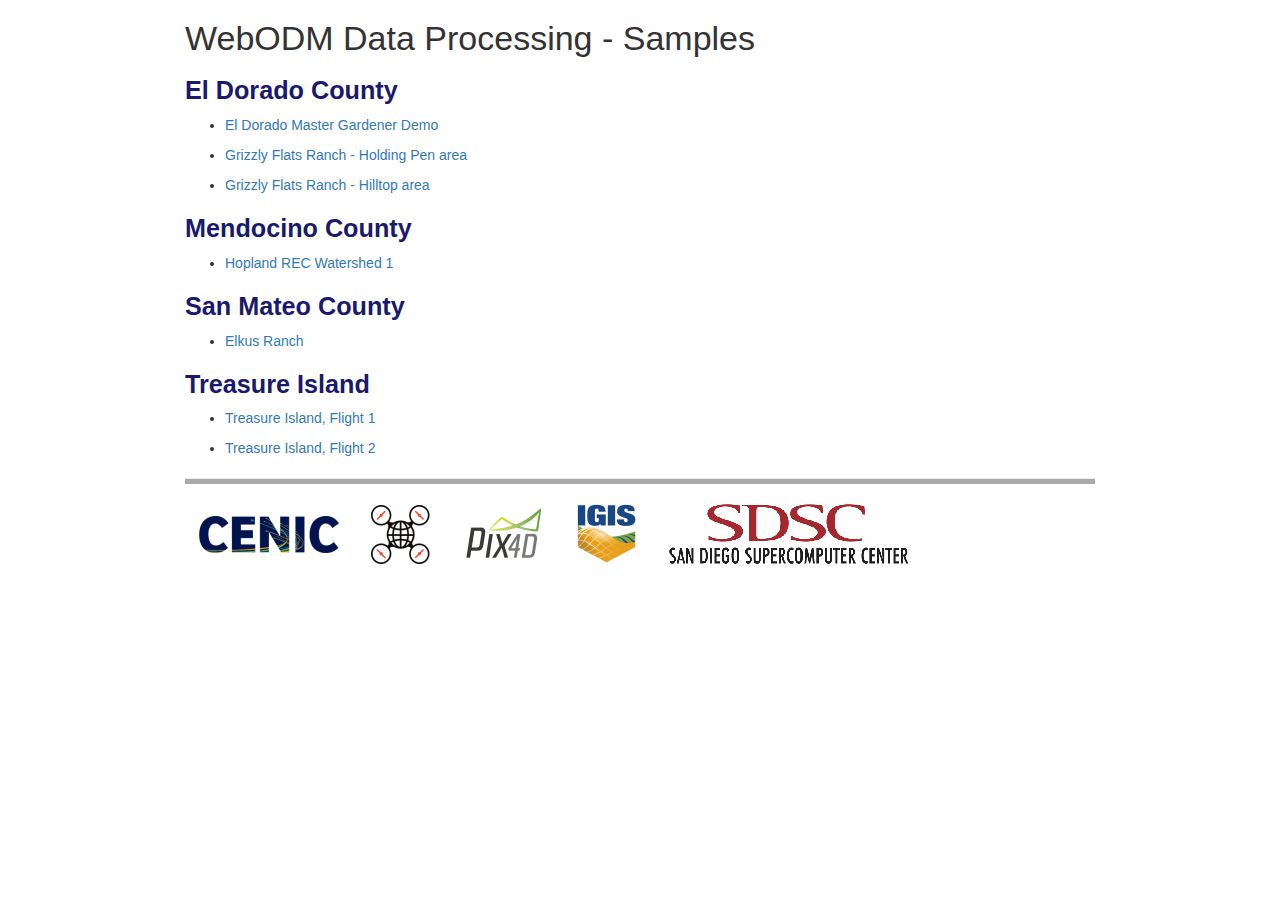
<file: index.html>
<!DOCTYPE html>

<html xmlns="http://www.w3.org/1999/xhtml">

<head>

<meta charset="utf-8" />
<meta http-equiv="Content-Type" content="text/html; charset=utf-8" />
<meta name="generator" content="pandoc" />




<title></title>

<script src="libs/jquery-1.11.3/jquery.min.js"></script>
<meta name="viewport" content="width=device-width, initial-scale=1" />
<link href="libs/bootstrap-3.3.5/css/bootstrap.min.css" rel="stylesheet" />
<script src="libs/bootstrap-3.3.5/js/bootstrap.min.js"></script>
<script src="libs/bootstrap-3.3.5/shim/html5shiv.min.js"></script>
<script src="libs/bootstrap-3.3.5/shim/respond.min.js"></script>
<script src="libs/navigation-1.1/tabsets.js"></script>
<link href="libs/highlightjs-1.1/default.css" rel="stylesheet" />
<script src="libs/highlightjs-1.1/highlight.js"></script>

<style type="text/css">code{white-space: pre;}</style>
<style type="text/css">
  pre:not([class]) {
    background-color: white;
  }
</style>
<script type="text/javascript">
if (window.hljs && document.readyState && document.readyState === "complete") {
   window.setTimeout(function() {
      hljs.initHighlighting();
   }, 0);
}
</script>



<style type="text/css">
h1 {
  font-size: 34px;
}
h1.title {
  font-size: 38px;
}
h2 {
  font-size: 30px;
}
h3 {
  font-size: 24px;
}
h4 {
  font-size: 18px;
}
h5 {
  font-size: 16px;
}
h6 {
  font-size: 12px;
}
.table th:not([align]) {
  text-align: left;
}
</style>

<link rel="stylesheet" href="stitch_report.css" type="text/css" />

</head>

<body>

<style type = "text/css">
.main-container {
  max-width: 940px;
  margin-left: auto;
  margin-right: auto;
}
code {
  color: inherit;
  background-color: rgba(0, 0, 0, 0.04);
}
img {
  max-width:100%;
  height: auto;
}
.tabbed-pane {
  padding-top: 12px;
}
button.code-folding-btn:focus {
  outline: none;
}
</style>



<div class="container-fluid main-container">

<!-- tabsets -->
<script>
$(document).ready(function () {
  window.buildTabsets("TOC");
});
</script>

<!-- code folding -->






<div class="fluid-row" id="header">




</div>


<div id="webodm-data-processing---samples" class="section level1">
<h1>WebODM Data Processing - Samples</h1>
<div id="el-dorado-county" class="section level2">
<h2>El Dorado County</h2>
<ul>
<li><p><a href="mg_2017-12-10_x3pass01ew_stch01.html" target="_blank">El Dorado Master Gardener Demo</a></p></li>
<li><p><a href="gf_hr-holding-pen_2017-05-21_x5_stch01.html" target="_blank">Grizzly Flats Ranch - Holding Pen area</a></p></li>
<li><p><a href="gf_hr-hilltop_2017-05-21_x5_stch01.html" target="_blank">Grizzly Flats Ranch - Hilltop area</a></p></li>
</ul>
</div>
<div id="mendocino-county" class="section level2">
<h2>Mendocino County</h2>
<ul>
<li><a href="hrec_watershed1_2017-01-16_x5_stch01.html" target="_blank">Hopland REC Watershed 1</a></li>
</ul>
</div>
<div id="san-mateo-county" class="section level2">
<h2>San Mateo County</h2>
<ul>
<li><a href="elkus_2017-04-19_hero4_stch01.html" target="_blank">Elkus Ranch</a></li>
</ul>
</div>
<div id="treasure-island" class="section level2">
<h2>Treasure Island</h2>
<ul>
<li><p><a href="ti_2018-02-17_flt01_stch01.html" target="_blank">Treasure Island, Flight 1</a></p></li>
<li><p><a href="ti_2018-02-17_flt03_stch01.html" target="_blank">Treasure Island, Flight 2</a></p></li>
</ul>
<hr style="height:5px; color:DarkGray; background-color:DarkGray;">
<p><img src="images/logo_cenic_140x37.png" class="bottombar"/> <img src="images/webodm-logo_60x59.png" class="bottombar"/> <img src="images/pix4d-logo_82x54.png" class="bottombar"/> <img src="images/igis-logo_60x60.png" class="bottombar"/> <img src="images/sdsc-logo_239x60.png" class="bottombar"/></p>
</div>
</div>




</div>

<script>

// add bootstrap table styles to pandoc tables
function bootstrapStylePandocTables() {
  $('tr.header').parent('thead').parent('table').addClass('table table-condensed');
}
$(document).ready(function () {
  bootstrapStylePandocTables();
});


</script>

<!-- dynamically load mathjax for compatibility with self-contained -->
<script>
  (function () {
    var script = document.createElement("script");
    script.type = "text/javascript";
    script.src  = "https://mathjax.rstudio.com/latest/MathJax.js?config=TeX-AMS-MML_HTMLorMML";
    document.getElementsByTagName("head")[0].appendChild(script);
  })();
</script>

</body>
</html>
</file>
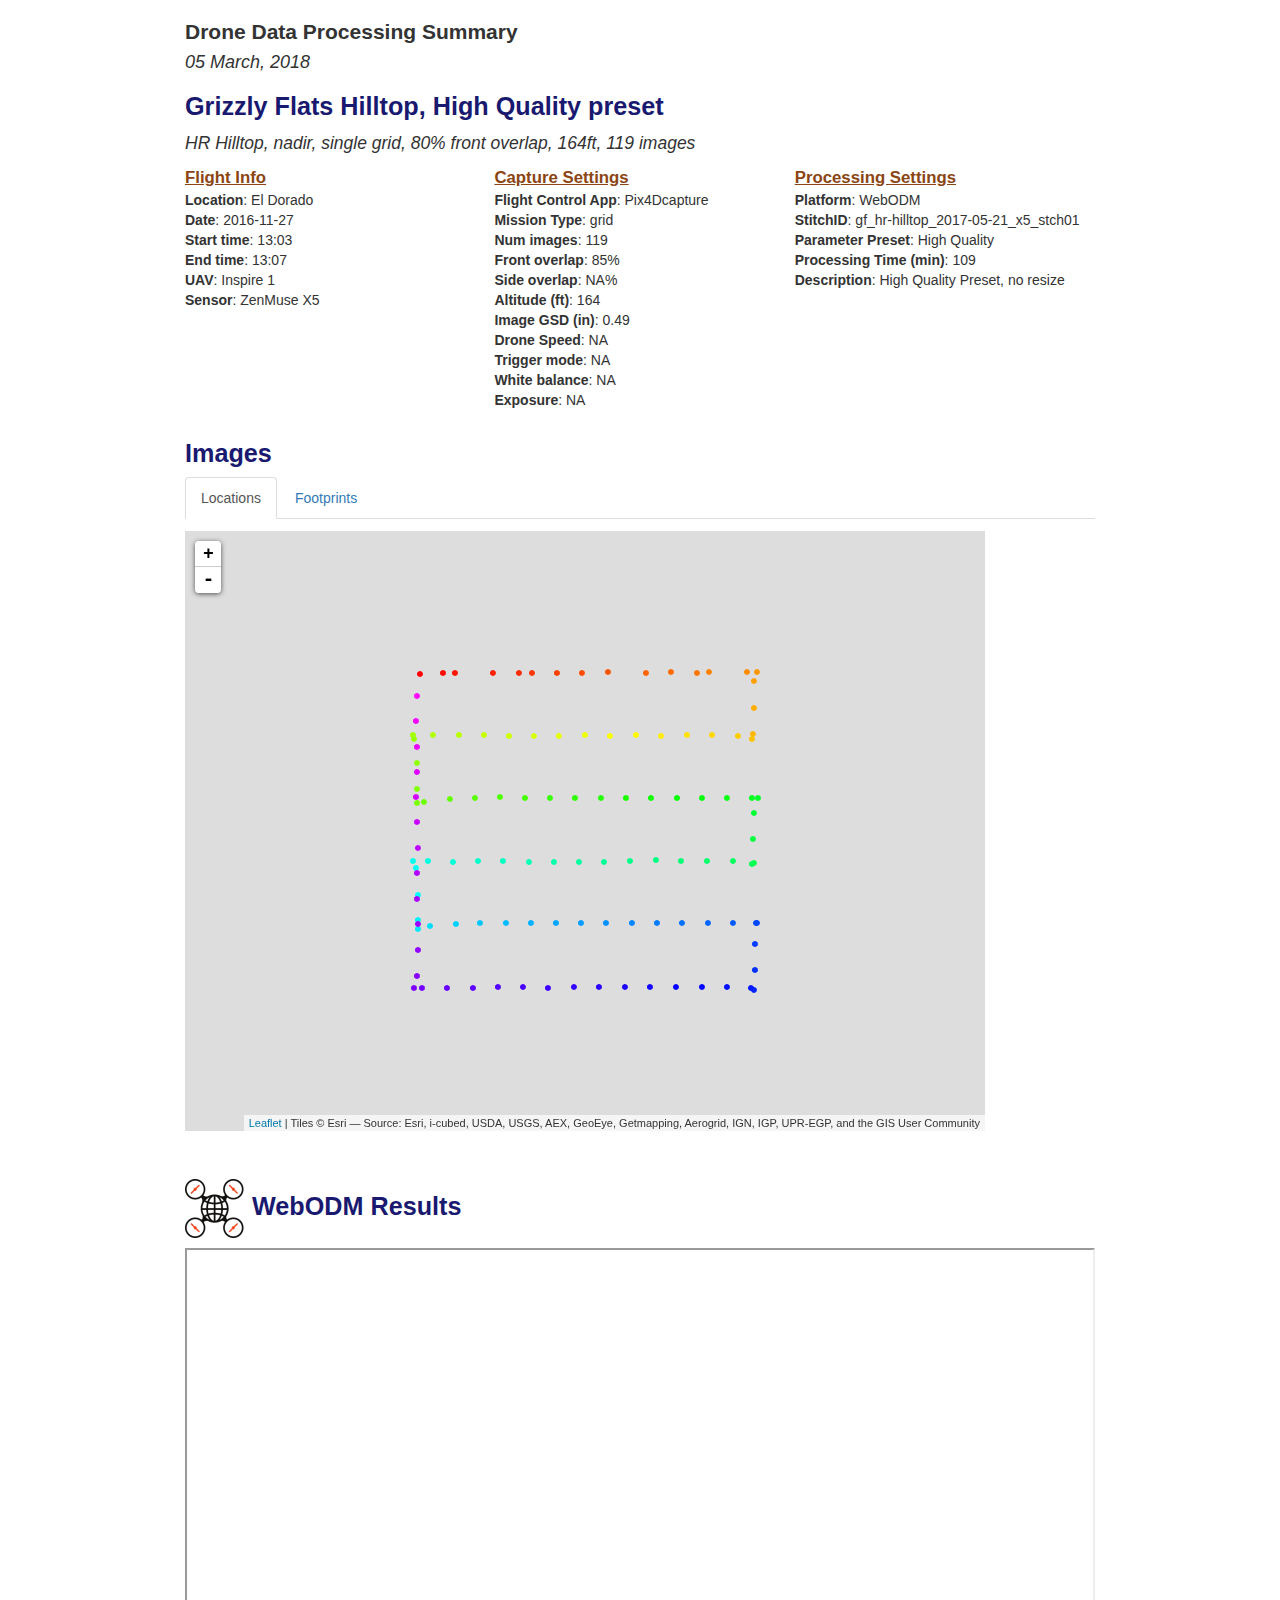
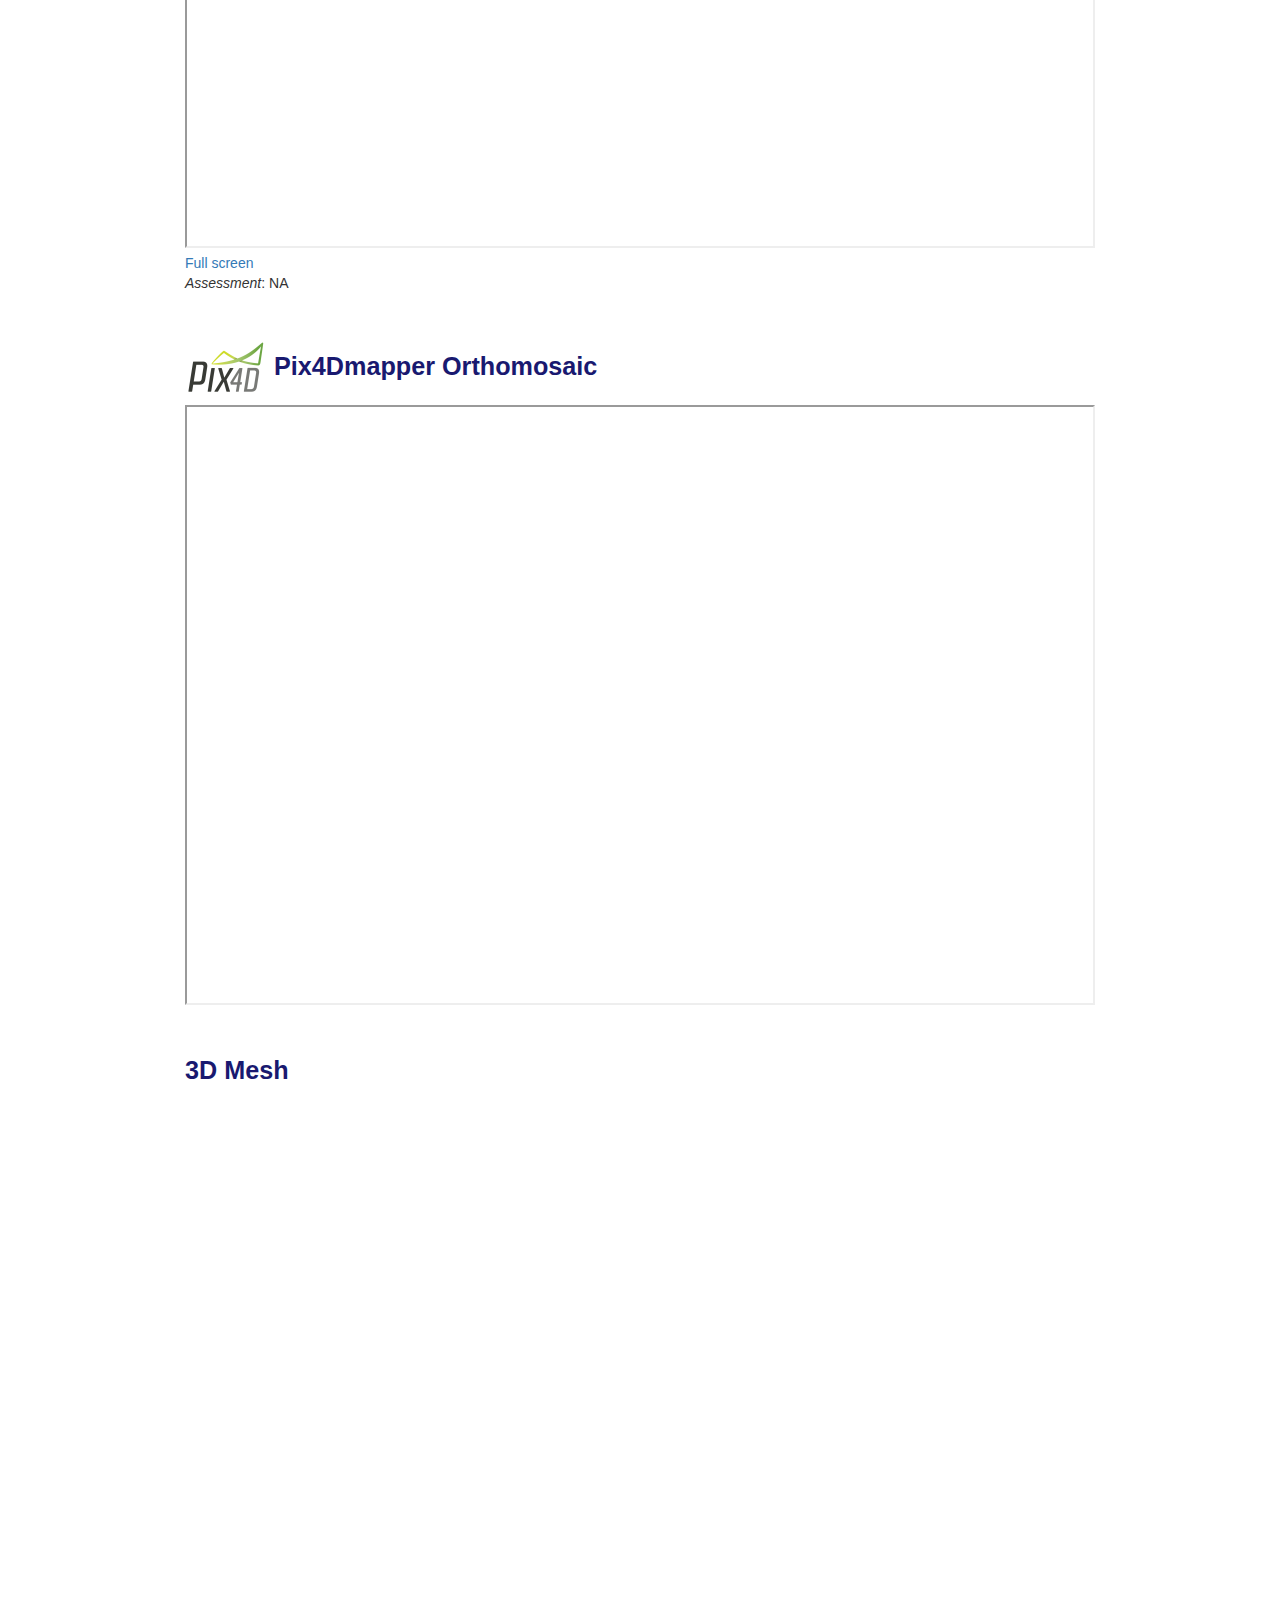
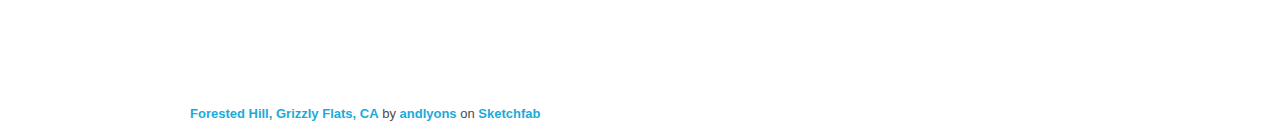
<file: gf_hr-hilltop_2017-05-21_x5_stch01.html>
<!DOCTYPE html>

<html xmlns="http://www.w3.org/1999/xhtml">

<head>

<meta charset="utf-8" />
<meta http-equiv="Content-Type" content="text/html; charset=utf-8" />
<meta name="generator" content="pandoc" />




<title>Drone Data Processing Summary</title>

<script src="libs/jquery-1.12.4/jquery.min.js"></script>
<meta name="viewport" content="width=device-width, initial-scale=1" />
<link href="libs/bootstrap-3.3.5/css/bootstrap.min.css" rel="stylesheet" />
<script src="libs/bootstrap-3.3.5/js/bootstrap.min.js"></script>
<script src="libs/bootstrap-3.3.5/shim/html5shiv.min.js"></script>
<script src="libs/bootstrap-3.3.5/shim/respond.min.js"></script>
<script src="libs/navigation-1.1/tabsets.js"></script>
<link href="libs/highlightjs-1.1/default.css" rel="stylesheet" />
<script src="libs/highlightjs-1.1/highlight.js"></script>
<script src="libs/htmlwidgets-0.9/htmlwidgets.js"></script>
<link href="libs/leaflet-0.7.7/leaflet.css" rel="stylesheet" />
<script src="libs/leaflet-0.7.7/leaflet.js"></script>
<link href="libs/leafletfix-1.0.0/leafletfix.css" rel="stylesheet" />
<link href="libs/leaflet-label-0.2.2/leaflet.label.css" rel="stylesheet" />
<script src="libs/leaflet-label-0.2.2/leaflet.label.js"></script>
<script src="libs/Proj4Leaflet-0.7.2/proj4-compressed.js"></script>
<script src="libs/Proj4Leaflet-0.7.2/proj4leaflet.js"></script>
<script src="libs/leaflet-binding-1.1.0/leaflet.js"></script>

<style type="text/css">code{white-space: pre;}</style>
<style type="text/css">
  pre:not([class]) {
    background-color: white;
  }
</style>
<script type="text/javascript">
if (window.hljs && document.readyState && document.readyState === "complete") {
   window.setTimeout(function() {
      hljs.initHighlighting();
   }, 0);
}
</script>



<style type="text/css">
h1 {
  font-size: 34px;
}
h1.title {
  font-size: 38px;
}
h2 {
  font-size: 30px;
}
h3 {
  font-size: 24px;
}
h4 {
  font-size: 18px;
}
h5 {
  font-size: 16px;
}
h6 {
  font-size: 12px;
}
.table th:not([align]) {
  text-align: left;
}
</style>

<link rel="stylesheet" href="stitch_report.css" type="text/css" />

</head>

<body>

<style type = "text/css">
.main-container {
  max-width: 940px;
  margin-left: auto;
  margin-right: auto;
}
code {
  color: inherit;
  background-color: rgba(0, 0, 0, 0.04);
}
img {
  max-width:100%;
  height: auto;
}
.tabbed-pane {
  padding-top: 12px;
}
button.code-folding-btn:focus {
  outline: none;
}
</style>



<div class="container-fluid main-container">

<!-- tabsets -->
<script>
$(document).ready(function () {
  window.buildTabsets("TOC");
});
</script>

<!-- code folding -->






<div class="fluid-row" id="header">



<h1 class="title toc-ignore">Drone Data Processing Summary</h1>
<h4 class="date"><em>05 March, 2018</em></h4>

</div>


<div id="grizzly-flats-hilltop-high-quality-preset" class="section level2">
<h2>Grizzly Flats Hilltop, High Quality preset</h2>
<p><span class="tagline">HR Hilltop, nadir, single grid, 80% front overlap, 164ft, 119 images</span></p>
<div class="leftthird">
<p><span class="subhead">Flight Info</span><br />
<strong>Location</strong>: El Dorado<br />
<strong>Date</strong>: 2016-11-27<br />
<strong>Start time</strong>: 13:03<br />
<strong>End time</strong>: 13:07<br />
<strong>UAV</strong>: Inspire 1<br />
<strong>Sensor</strong>: ZenMuse X5</p>
</div>
<div class="rightthird">
<p><span class="subhead">Processing Settings</span><br />
<strong>Platform</strong>: WebODM<br />
<strong>StitchID</strong>: gf_hr-hilltop_2017-05-21_x5_stch01<br />
<strong>Parameter Preset</strong>: High Quality<br />
<strong>Processing Time (min)</strong>: 109<br />
<strong>Description</strong>: High Quality Preset, no resize</p>
</div>
<div class="rightthird">
<p><span class="subhead">Capture Settings</span><br />
<strong>Flight Control App</strong>: Pix4Dcapture<br />
<strong>Mission Type</strong>: grid<br />
<strong>Num images</strong>: 119<br />
<strong>Front overlap</strong>: 85%<br />
<strong>Side overlap</strong>: NA%<br />
<strong>Altitude (ft)</strong>: 164<br />
<strong>Image GSD (in)</strong>: 0.49<br />
<strong>Drone Speed</strong>: NA<br />
<strong>Trigger mode</strong>: NA<br />
<strong>White balance</strong>: NA<br />
<strong>Exposure</strong>: NA</p>
</div>
<div class="killfloat">

</div>
</div>
<div id="images" class="section level2 tabset">
<h2>Images</h2>
<div id="locations" class="section level3">
<h3>Locations</h3>
<div id="htmlwidget-f4130ce99fd51de02953" style="width:800px;height:600px;" class="leaflet html-widget"></div>
<script type="application/json" data-for="htmlwidget-f4130ce99fd51de02953">{"x":{"options":{"crs":{"crsClass":"L.CRS.EPSG3857","code":null,"proj4def":null,"projectedBounds":null,"options":{}}},"calls":[{"method":"addTiles","args":["http://server.arcgisonline.com/ArcGIS/rest/services/World_Imagery/MapServer/tile/{z}/{y}/{x}",null,null,{"minZoom":0,"maxZoom":18,"maxNativeZoom":null,"tileSize":256,"subdomains":"abc","errorTileUrl":"","tms":false,"continuousWorld":false,"noWrap":false,"zoomOffset":0,"zoomReverse":false,"opacity":1,"zIndex":null,"unloadInvisibleTiles":null,"updateWhenIdle":null,"detectRetina":false,"reuseTiles":false,"attribution":"Tiles &copy; Esri &mdash; Source: Esri, i-cubed, USDA, USGS, AEX, GeoEye, Getmapping, Aerogrid, IGN, IGP, UPR-EGP, and the GIS User Community"}]},{"method":"addCircleMarkers","args":[[38.6271225277778,38.6271243888889,38.6271245,38.6271248888889,38.6271247222222,38.6271250277778,38.6271247222222,38.6271245,38.6271251944444,38.62712475,38.62712525,38.6271247777778,38.6271251944444,38.6271252777778,38.6271258055556,38.6271073611111,38.6270511666667,38.6269968055556,38.6269848333333,38.6269921666667,38.6269937222222,38.6269936666667,38.6269924722222,38.6269943888889,38.6269930555556,38.6269945277778,38.62699225,38.6269915277778,38.6269924166667,38.6269939166667,38.62699325,38.6269934444444,38.6269933888889,38.62698675,38.6269353333333,38.6268817222222,38.6268517777778,38.6268545277778,38.62685925,38.6268619166667,38.6268631666667,38.6268624166667,38.6268625,38.6268631388889,38.6268625,38.6268626111111,38.6268623055556,38.6268630833333,38.6268629722222,38.6268629166667,38.6268620833333,38.6268614166667,38.6268315,38.6267764722222,38.6267264166667,38.6267233611111,38.6267293333333,38.6267304444444,38.6267301388889,38.6267326666667,38.6267297777778,38.6267287777778,38.6267270277778,38.6267278611111,38.626729,38.6267290833333,38.6267293611111,38.6267276944444,38.6267296666667,38.62673075,38.6267153333333,38.6266589444444,38.6266061388889,38.6265885,38.6265931944444,38.6265971111111,38.6265992777778,38.6265998333333,38.6265996388889,38.6265998611111,38.6266000833333,38.6266004722222,38.6265998888889,38.62659975,38.6266003888889,38.6266006388889,38.6265998333333,38.6265996666667,38.6265997777778,38.6265569444444,38.6265023611111,38.6264603611111,38.6264634722222,38.6264665833333,38.6264660833333,38.6264664166667,38.62646525,38.6264659166667,38.6264654444444,38.6264661111111,38.6264648888889,38.6264654444444,38.62646525,38.6264643333333,38.6264646944444,38.6264644166667,38.6264649166667,38.6264886111111,38.6265438333333,38.6265978611111,38.6266510833333,38.6267046666667,38.6267573333333,38.6268108611111,38.6268633055556,38.6269171944444,38.6269693333333,38.62702375,38.6270765277778],[-120.598558694444,-120.598498833333,-120.598465166667,-120.598363277778,-120.598294472222,-120.598260111111,-120.598192416667,-120.598124583333,-120.598056138889,-120.597953777778,-120.597885777778,-120.597818138889,-120.597783611111,-120.597681944444,-120.597655027778,-120.597663444444,-120.597664638889,-120.597665638889,-120.597668638889,-120.597706527778,-120.597775583333,-120.597844138889,-120.597913138889,-120.597981888889,-120.598049611111,-120.598118166667,-120.598185916667,-120.598253361111,-120.598320111111,-120.598387888889,-120.598456583333,-120.598525083333,-120.598577638889,-120.598575361111,-120.598567916667,-120.598567861111,-120.598568333333,-120.598550305556,-120.598480055556,-120.598413166667,-120.598346194444,-120.598278972222,-120.598211083333,-120.59814325,-120.598075333333,-120.598007472222,-120.59794,-120.597871694444,-120.597804194444,-120.597736194444,-120.597668611111,-120.5976545,-120.59766325,-120.597665694444,-120.597665416667,-120.597669305556,-120.597721138889,-120.597790083333,-120.597860083333,-120.597926555556,-120.597996361111,-120.598065222222,-120.59813275,-120.598200222222,-120.598267805556,-120.598336777778,-120.598405666667,-120.598472555556,-120.598539694444,-120.598577694444,-120.598570833333,-120.598566555556,-120.598565694444,-120.598565222222,-120.598532861111,-120.598463861111,-120.598397888889,-120.598330638889,-120.598263138889,-120.598196194444,-120.5981285,-120.59806025,-120.597992361111,-120.597924472222,-120.597856861111,-120.597788111111,-120.597720555556,-120.597659222222,-120.597656277778,-120.597661055556,-120.597662027778,-120.597665416667,-120.59767275,-120.597736472222,-120.597804916667,-120.597874555556,-120.597943333333,-120.598011305556,-120.598080277778,-120.598147916667,-120.598215333333,-120.598282972222,-120.598349972222,-120.59841775,-120.598486305556,-120.598553722222,-120.598576694444,-120.598567083333,-120.598564277778,-120.59856625,-120.598567666667,-120.598567861111,-120.598566666667,-120.598568222222,-120.598569583333,-120.598568555556,-120.598568638889,-120.598570388889,-120.598569277778],3,null,null,{"lineCap":null,"lineJoin":null,"clickable":true,"pointerEvents":null,"className":"","stroke":false,"color":"#03F","weight":5,"opacity":0.5,"fill":true,"fillColor":["#FF0000FF","#FF0B00FF","#FF1600FF","#FF2000FF","#FF2B00FF","#FF3600FF","#FF4100FF","#FF4C00FF","#FF5600FF","#FF6100FF","#FF6C00FF","#FF7700FF","#FF8200FF","#FF8C00FF","#FF9700FF","#FFA200FF","#FFAD00FF","#FFB800FF","#FFC200FF","#FFCD00FF","#FFD800FF","#FFE300FF","#FFEE00FF","#FFF900FF","#FBFF00FF","#F0FF00FF","#E5FF00FF","#DAFF00FF","#CFFF00FF","#C5FF00FF","#BAFF00FF","#AFFF00FF","#A4FF00FF","#99FF00FF","#8FFF00FF","#84FF00FF","#79FF00FF","#6EFF00FF","#63FF00FF","#59FF00FF","#4EFF00FF","#43FF00FF","#38FF00FF","#2DFF00FF","#23FF00FF","#18FF00FF","#0DFF00FF","#02FF00FF","#00FF09FF","#00FF13FF","#00FF1EFF","#00FF29FF","#00FF34FF","#00FF3FFF","#00FF49FF","#00FF54FF","#00FF5FFF","#00FF6AFF","#00FF75FF","#00FF80FF","#00FF8AFF","#00FF95FF","#00FFA0FF","#00FFABFF","#00FFB6FF","#00FFC0FF","#00FFCBFF","#00FFD6FF","#00FFE1FF","#00FFECFF","#00FFF6FF","#00FDFFFF","#00F2FFFF","#00E7FFFF","#00DCFFFF","#00D2FFFF","#00C7FFFF","#00BCFFFF","#00B1FFFF","#00A6FFFF","#009CFFFF","#0091FFFF","#0086FFFF","#007BFFFF","#0070FFFF","#0066FFFF","#005BFFFF","#0050FFFF","#0045FFFF","#003AFFFF","#0030FFFF","#0025FFFF","#001AFFFF","#000FFFFF","#0004FFFF","#0600FFFF","#1100FFFF","#1C00FFFF","#2700FFFF","#3200FFFF","#3D00FFFF","#4700FFFF","#5200FFFF","#5D00FFFF","#6800FFFF","#7300FFFF","#7D00FFFF","#8800FFFF","#9300FFFF","#9E00FFFF","#A900FFFF","#B300FFFF","#BE00FFFF","#C900FFFF","#D400FFFF","#DF00FFFF","#E900FFFF","#F400FFFF","#FF00FFFF"],"fillOpacity":1,"dashArray":null},null,null,null,null,null,null,null]}],"fitBounds":[38.6264603611111,-120.598577694444,38.6271258055556,-120.5976545],"limits":{"lat":[38.6264603611111,38.6271258055556],"lng":[-120.598577694444,-120.5976545]}},"evals":[],"jsHooks":[]}</script>
</div>
<div id="footprints" class="section level3">
<h3>Footprints</h3>
<div id="htmlwidget-2371f0a898e55a558d80" style="width:800px;height:600px;" class="leaflet html-widget"></div>
<script type="application/json" data-for="htmlwidget-2371f0a898e55a558d80">{"x":{"options":{"crs":{"crsClass":"L.CRS.EPSG3857","code":null,"proj4def":null,"projectedBounds":null,"options":{}}},"calls":[{"method":"addTiles","args":["http://server.arcgisonline.com/ArcGIS/rest/services/World_Imagery/MapServer/tile/{z}/{y}/{x}",null,null,{"minZoom":0,"maxZoom":18,"maxNativeZoom":null,"tileSize":256,"subdomains":"abc","errorTileUrl":"","tms":false,"continuousWorld":false,"noWrap":false,"zoomOffset":0,"zoomReverse":false,"opacity":1,"zIndex":null,"unloadInvisibleTiles":null,"updateWhenIdle":null,"detectRetina":false,"reuseTiles":false,"attribution":"Tiles &copy; Esri &mdash; Source: Esri, i-cubed, USDA, USGS, AEX, GeoEye, Getmapping, Aerogrid, IGN, IGP, UPR-EGP, and the GIS User Community"}]},{"method":"addPolygons","args":[[[[{"lng":[-120.598301297722,-120.598318662848,-120.598816089323,-120.598798727785,-120.598301297722],"lat":[38.6273775543393,38.6268572853268,38.6268675005804,38.6273877697819,38.6273775543393]}]],[[{"lng":[-120.598240354479,-120.598258914538,-120.598757310335,-120.598738753878,-120.598240354479],"lat":[38.6273795708556,38.6268582880215,38.6268692062813,38.6273904893099,38.6273795708556]}]],[[{"lng":[-120.598207202598,-120.598225725923,-120.598723128892,-120.598704609153,-120.598207202598],"lat":[38.6273791735585,38.6268589291495,38.6268698258031,38.6273900704059,38.6273791735585]}]],[[{"lng":[-120.598105828259,-120.598124315344,-120.59862072546,-120.598602241948,-120.598105828259],"lat":[38.6273790538815,38.6268598479242,38.6268707232604,38.6273899294109,38.6273790538815]}]],[[{"lng":[-120.598037022468,-120.598055510049,-120.598551920139,-120.598533436131,-120.598037022468],"lat":[38.6273788870554,38.626859681125,38.6268705567531,38.6273897628767,38.6273788870554]}]],[[{"lng":[-120.598002661239,-120.598021149067,-120.598517559146,-120.59849907489,-120.598002661239],"lat":[38.6273791925314,38.6268599866144,38.6268708623884,38.6273900684984,38.6273791925314]}]],[[{"lng":[-120.597935481467,-120.597953932803,-120.598449350038,-120.59843090226,-120.597935481467],"lat":[38.6273783784904,38.6268602110115,38.6268710653206,38.6273892329919,38.6273783784904]}]],[[{"lng":[-120.597867132999,-120.597885621805,-120.59838203183,-120.598363546597,-120.597867132999],"lat":[38.6273786644397,38.6268594585756,38.6268703349244,38.6273895409816,38.6273786644397]}]],[[{"lng":[-120.597799203222,-120.597817655539,-120.598313072727,-120.598294623968,-120.597799203222],"lat":[38.6273788503975,38.6268606829717,38.626871537858,38.627389705476,38.6273788503975]}]],[[{"lng":[-120.597696841763,-120.597715294817,-120.598210711963,-120.598192262468,-120.597696841763],"lat":[38.6273784057165,38.6268602383307,38.6268710936502,38.6273892612284,38.6273784057165]}]],[[{"lng":[-120.597628841529,-120.597647295073,-120.598142712197,-120.598124262212,-120.597628841529],"lat":[38.6273789055592,38.6268607381999,38.6268715938075,38.6273897613591,38.6273789055592]}]],[[{"lng":[-120.597561202411,-120.597579656441,-120.598075073537,-120.598056623065,-120.597561202411],"lat":[38.6273784331807,38.6268602658478,38.6268711217416,38.6273892892668,38.6273784331807]}]],[[{"lng":[-120.597526674514,-120.597545128793,-120.598040545878,-120.598022095158,-120.597526674514],"lat":[38.6273788497674,38.626860682448,38.6268715384881,38.6273897059998,38.6273788497674]}]],[[{"lng":[-120.5974250075,-120.59744346251,-120.597938879558,-120.597920428107,-120.5974250075],"lat":[38.6273789328657,38.626860765586,38.6268716220566,38.6273897895286,38.6273789328657]}]],[[{"lng":[-120.597398605646,-120.597417023862,-120.597911448088,-120.597893033416,-120.597398605646],"lat":[38.6273789522551,38.6268618233971,38.6268726582253,38.6273897872749,38.6273789522551]}]],[[{"lng":[-120.597304943429,-120.597962286551,-120.598021947114,-120.597364600474,-120.597304943429],"lat":[38.6269451921951,38.6268827940834,38.6272695289755,38.6273319273066,38.6269451921951]}]],[[{"lng":[-120.597332706073,-120.597994839986,-120.597996573517,-120.597334436016,-120.597332706073],"lat":[38.6268572949038,38.6268554835945,38.6272450375388,38.627246848742,38.6268572949038]}]],[[{"lng":[-120.59733632746,-120.597995815348,-120.59799495212,-120.597335460674,-120.59733632746],"lat":[38.6268023540311,38.6268032586991,38.6271912562038,38.6271903514162,38.6268023540311]}]],[[{"lng":[-120.597365823392,-120.598019528619,-120.597971456223,-120.597317747563,-120.597365823392],"lat":[38.6267673944515,38.6268176759326,38.6272022714822,38.6271519896236,38.6267673944515]}]],[[{"lng":[-120.597922408656,-120.59797942519,-120.597490645232,-120.59743363217,-120.597922408656],"lat":[38.6267197832783,38.6272310060213,38.627264549592,38.6267533267245,38.6267197832783]}]],[[{"lng":[-120.598020669098,-120.598024115592,-120.597530495779,-120.597527052831,-120.598020669098],"lat":[38.6267345661878,38.627250851093,38.6272528776752,38.6267365928699,38.6267345661878]}]],[[{"lng":[-120.598091367046,-120.598092521192,-120.597596908926,-120.597595758352,-120.598091367046],"lat":[38.6267341429933,38.6272525118364,38.6272531897491,38.6267348210164,38.6267341429933]}]],[[{"lng":[-120.59816152012,-120.59816036812,-120.597664755849,-120.59766591142,-120.59816152012],"lat":[38.6267336269263,38.6272519957884,38.6272513169222,38.6267329481801,38.6267336269263]}]],[[{"lng":[-120.598231420224,-120.598227962002,-120.597732355741,-120.597735817534,-120.598231420224],"lat":[38.6267362251501,38.6272545877173,38.6272525520268,38.6267341895893,38.6267362251501]}]],[[{"lng":[-120.598299215003,-120.598294613205,-120.597800005413,-120.597804610766,-120.598299215003],"lat":[38.6267357503642,38.6272530686339,38.6272503601461,38.6267330420103,38.6267357503642]}]],[[{"lng":[-120.598368844784,-120.598363080956,-120.597867486735,-120.597873254133,-120.598368844784],"lat":[38.6267370485615,38.6272553985399,38.6272520063882,38.6267336565491,38.6267370485615]}]],[[{"lng":[-120.598437167024,-120.598430250415,-120.597934664494,-120.597941584671,-120.598437167024],"lat":[38.6267351142215,38.6272534555392,38.6272493851701,38.6267310439966,38.6267351142215]}]],[[{"lng":[-120.598505687601,-120.598497602063,-120.598001032796,-120.598009121916,-120.598505687601],"lat":[38.6267342216077,38.6272535914266,38.6272488333346,38.6267294636652,38.6267342216077]}]],[[{"lng":[-120.598572942023,-120.5985648408,-120.598067278366,-120.598075383185,-120.598572942023],"lat":[38.6267345957317,38.6272550043105,38.627250236986,38.6267298285573,38.6267345957317]}]],[[{"lng":[-120.598640787061,-120.59863154687,-120.59813498889,-120.598144232663,-120.598640787061],"lat":[38.6267369560649,38.6272563140638,38.6272508766527,38.6267315188082,38.6267369560649]}]],[[{"lng":[-120.598709987059,-120.598700728888,-120.598203177773,-120.598212439539,-120.598709987059],"lat":[38.6267357753194,38.627256172056,38.6272507240623,38.6267303274808,38.6267357753194]}]],[[{"lng":[-120.598778552355,-120.598768157647,-120.598271612483,-120.598282010771,-120.598778552355],"lat":[38.6267368301595,38.6272561747609,38.6272500581111,38.6267307136688,38.6267368301595]}]],[[{"lng":[-120.598832694438,-120.598821098442,-120.598322581496,-120.5983341811,-120.598832694438],"lat":[38.6267360968257,38.6272575037411,38.6272506803263,38.6267292735763,38.6267360968257]}]],[[{"lng":[-120.598285951136,-120.598944800932,-120.598864772979,-120.598205919773,-120.598285951136],"lat":[38.6267510863404,38.6268347906693,38.6272224129954,38.627138708109,38.6267510863404]}]],[[{"lng":[-120.598264731207,-120.598922044122,-120.598871103987,-120.598213787607,-120.598264731207],"lat":[38.6267153333166,38.6267686142676,38.6271553326158,38.6271020512688,38.6267153333166]}]],[[{"lng":[-120.598254602653,-120.598913962518,-120.598881121419,-120.598221758033,-120.598254602653],"lat":[38.6266705849329,38.6267049358337,38.6270928587243,38.6270585075261,38.6266705849329]}]],[[{"lng":[-120.598180901519,-120.598814171599,-120.598955766415,-120.598322493265,-120.598180901519],"lat":[38.6267395382347,38.6265914430621,38.6269640160737,38.6271121119084,38.6267395382347]}]],[[{"lng":[-120.598264081917,-120.59834461244,-120.598836527333,-120.598756000241,-120.598264081917],"lat":[38.6270880917467,38.6265735856685,38.6266209630395,38.6271354695646,38.6270880917467]}]],[[{"lng":[-120.598211445764,-120.598254087673,-120.598748663498,-120.598706025112,-120.598211445764],"lat":[38.6271053511182,38.6265880618224,38.6266131481957,38.6271304377841,38.6271053511182]}]],[[{"lng":[-120.598147856659,-120.598183591257,-120.59867847483,-120.598642743767,-120.598147856659],"lat":[38.6271102106208,38.6265925994436,38.6266136220417,38.627131233483,38.6271102106208]}]],[[{"lng":[-120.598082545126,-120.598114824837,-120.598609841919,-120.59857756575,-120.598082545126],"lat":[38.6271125467514,38.6265947959328,38.6266137859186,38.627131536987,38.6271125467514]}]],[[{"lng":[-120.598016465855,-120.598045347472,-120.598541476742,-120.598512598685,-120.598016465855],"lat":[38.6271133779962,38.6265944638952,38.6266114546787,38.6271303690161,38.6271133779962]}]],[[{"lng":[-120.597948576737,-120.597977458843,-120.598473588082,-120.598444709536,-120.597948576737],"lat":[38.6271134611694,38.6265945471009,38.6266115381722,38.627130452477,38.6271134611694]}]],[[{"lng":[-120.597881338719,-120.597907965232,-120.598405159428,-120.598378536493,-120.597881338719],"lat":[38.6271153205132,38.6265952925737,38.6266109566085,38.6271309847758,38.6271153205132]}]],[[{"lng":[-120.597813944604,-120.597840518455,-120.598336720217,-120.598310149929,-120.597813944604],"lat":[38.627114178109,38.6265951881803,38.6266108212375,38.627129811393,38.627114178109]}]],[[{"lng":[-120.597746122004,-120.597771592359,-120.598268820589,-120.598243353813,-120.597746122004],"lat":[38.627115150639,38.626595087096,38.6266100709297,38.6271301346955,38.627115150639]}]],[[{"lng":[-120.597678649554,-120.597704120396,-120.598201348595,-120.598175881332,-120.597678649554],"lat":[38.627114844925,38.6265947814125,38.6266097655326,38.627129829268,38.627114844925]}]],[[{"lng":[-120.597610865423,-120.597636285914,-120.598132521621,-120.598107104695,-120.597610865423],"lat":[38.6271151184725,38.6265960930415,38.6266110475431,38.6271300731962,38.6271151184725]}]],[[{"lng":[-120.597542843535,-120.597568315357,-120.598065543502,-120.598040075258,-120.597542843535],"lat":[38.6271155112725,38.6265954478213,38.6266104325184,38.6271304961925,38.6271155112725]}]],[[{"lng":[-120.597475886626,-120.597501257246,-120.597996500426,-120.597971133356,-120.597475886626],"lat":[38.6271144474192,38.6265964600997,38.6266113852658,38.6271293728064,38.6271144474192]}]],[[{"lng":[-120.597408303067,-120.597433674173,-120.597928917318,-120.597903549763,-120.597408303067],"lat":[38.6271136139278,38.6265956266386,38.6266105520904,38.6271285396008,38.6271136139278]}]],[[{"lng":[-120.597270908669,-120.597904517905,-120.59803809263,-120.597404480294,-120.597270908669],"lat":[38.6267448831783,38.6266051764066,38.6269779489341,38.6271176563242,38.6267448831783]}]],[[{"lng":[-120.597327055431,-120.597989046176,-120.597999446363,-120.597337452029,-120.597327055431],"lat":[38.6266422020643,38.626631326127,38.6270207970201,38.6270316729,38.6266422020643]}]],[[{"lng":[-120.597334627563,-120.597996762974,-120.59799676314,-120.597334624142,-120.597334627563],"lat":[38.6265816927899,38.6265816944341,38.6269712507686,38.6269712490088,38.6265816927899]}]],[[{"lng":[-120.597335218752,-120.597997349661,-120.5979956164,-120.597333481905,-120.597335218752],"lat":[38.6265307319079,38.6265325465799,38.6269221005446,38.6269202857473,38.6265307319079]}]],[[{"lng":[-120.597866423002,-120.597961623876,-120.597472186512,-120.597376989089,-120.597866423002],"lat":[38.6264394003839,38.6269513125866,38.6270073214431,38.6264954089562,38.6264394003839]}]],[[{"lng":[-120.597962169507,-120.597973656084,-120.597480106495,-120.597468623464,-120.597962169507],"lat":[38.6264678479492,38.6269840613078,38.6269908181531,38.6264746048608,38.6264678479492]}]],[[{"lng":[-120.598036732937,-120.598039040103,-120.597543431925,-120.597541128332,-120.598036732937],"lat":[38.6264705827707,38.6269889492537,38.6269903055296,38.6264719391521,38.6264705827707]}]],[[{"lng":[-120.598108961548,-120.598107806964,-120.597611203302,-120.597612361472,-120.598108961548],"lat":[38.6264707749436,38.6269901826297,38.6269895022359,38.6264700946702,38.6264707749436]}]],[[{"lng":[-120.598176509132,-120.598174194786,-120.597676600155,-120.5976789181,-120.598176509132],"lat":[38.6264731256571,38.6269935697988,38.626992207073,38.6264717630572,38.6264731256571]}]],[[{"lng":[-120.598246891546,-120.598243419688,-120.597745828849,-120.597749304306,-120.598246891546],"lat":[38.6264705792402,38.6269910194389,38.6269889757096,38.6264685356416,38.6264705792402]}]],[[{"lng":[-120.598316975532,-120.59831004432,-120.597813467089,-120.597820401883,-120.598316975532],"lat":[38.6264711269301,38.626990506995,38.6269864280147,38.6264670480945,38.6264711269301]}]],[[{"lng":[-120.598386726326,-120.598376308134,-120.597878771839,-120.597889193625,-120.598386726326],"lat":[38.6264699011204,38.6269902843076,38.6269841538144,38.6264637707871,38.6264699011204]}]],[[{"lng":[-120.598454198317,-120.598443780613,-120.597946244292,-120.59795666559,-120.598454198317],"lat":[38.6264707342994,38.6269911175083,38.626984987302,38.626464604253,38.6264707342994]}]],[[{"lng":[-120.598522353113,-120.598510778116,-120.598013256162,-120.598024834753,-120.598522353113],"lat":[38.6264722211411,38.626992589317,38.6269857782356,38.6264654102245,38.6264722211411]}]],[[{"lng":[-120.598590817021,-120.598579265621,-120.598082736706,-120.598094291685,-120.598590817021],"lat":[38.6264728168498,38.6269921463894,38.6269853491959,38.6264660198204,38.6264728168498]}]],[[{"lng":[-120.598659197597,-120.598647669792,-120.598152133915,-120.598163665284,-120.598659197597],"lat":[38.626473607004,38.6269918979071,38.6269851145999,38.6264668238602,38.626473607004]}]],[[{"lng":[-120.598726594325,-120.598715043906,-120.598218514958,-120.598230068956,-120.598726594325],"lat":[38.62647142765,38.6269907572347,38.626983960618,38.6264646311973,38.62647142765]}]],[[{"lng":[-120.598793224914,-120.598781698074,-120.598286162152,-120.598297692557,-120.598793224914],"lat":[38.6264739122535,38.6269922032009,38.6269854204616,38.6264671296776,38.6264739122535]}]],[[{"lng":[-120.598695946912,-120.598926130915,-120.598459440887,-120.598229259714,-120.598695946912],"lat":[38.6264189777007,38.6269070979312,38.6270425221314,38.6265544010803,38.6264189777007]}]],[[{"lng":[-120.598275597712,-120.59893075587,-120.598866070816,-120.598210909246,-120.598275597712],"lat":[38.6264887784651,38.6265564356546,38.6269418875076,38.6268742298484,38.6264887784651]}]],[[{"lng":[-120.598256755792,-120.598914298555,-120.598876357167,-120.598218810911,-120.598256755792],"lat":[38.6264456737853,38.6264853592836,38.6268722143344,38.6268325285117,38.6264456737853]}]],[[{"lng":[-120.598250269148,-120.598908726698,-120.598881121579,-120.59822266051,-120.598250269148],"lat":[38.6263980044294,38.6264268790326,38.6268142725492,38.6267853976782,38.6263980044294]}]],[[{"lng":[-120.598182321837,-120.598534777351,-120.598948121466,-120.59859566729,-120.598182321837],"lat":[38.6267009828746,38.6262686555802,38.6264760158304,38.6269083444046,38.6267009828746]}]],[[{"lng":[-120.598254058706,-120.598320567857,-120.598811661671,-120.598745155961,-120.598254058706],"lat":[38.626830454519,38.6263168053034,38.6263559336367,38.6268695832405,38.626830454519]}]],[[{"lng":[-120.598194713995,-120.598237441225,-120.598733006369,-120.598690282677,-120.598194713995],"lat":[38.6268437054199,38.6263253794559,38.6263505161135,38.6268688423713,38.6268437054199]}]],[[{"lng":[-120.598132602103,-120.598167254207,-120.598663173824,-120.59862852527,-120.598132602103],"lat":[38.6268484329008,38.6263297361777,38.6263501219837,38.6268688189671,38.6268484329008]}]],[[{"lng":[-120.598066491336,-120.598097743632,-120.598594784586,-120.59856353586,-120.598066491336],"lat":[38.6268505749924,38.626330705421,38.6263490910081,38.6268689608264,38.6268505749924]}]],[[{"lng":[-120.598000144448,-120.598027982319,-120.598526131469,-120.598498297188,-120.598000144448],"lat":[38.6268519645141,38.6263309358339,38.6263473126025,38.6268683415161,38.6268519645141]}]],[[{"lng":[-120.597933199775,-120.597961038131,-120.598459187252,-120.598431352487,-120.597933199775],"lat":[38.6268521865781,38.6263311579295,38.6263475349829,38.626868563865,38.6268521865781]}]],[[{"lng":[-120.597867757125,-120.597890958315,-120.598389241019,-120.598366043424,-120.597867757125],"lat":[38.6268538427643,38.6263326743875,38.6263463232513,38.6268674918421,38.6268538427643]}]],[[{"lng":[-120.597800026301,-120.597823181764,-120.59832047185,-120.598297319969,-120.597800026301],"lat":[38.6268537259972,38.6263335958336,38.6263472177987,38.6268673481755,38.6268537259972]}]],[[{"lng":[-120.597732137183,-120.597755293135,-120.59825258319,-120.598229430819,-120.597732137183],"lat":[38.6268531425051,38.6263330123708,38.6263466346242,38.6268667649717,38.6268531425051]}]],[[{"lng":[-120.597664248063,-120.597687404506,-120.598184694532,-120.598161541671,-120.597664248063],"lat":[38.6268530034573,38.6263328733523,38.6263464958941,38.6268666262124,38.6268530034573]}]],[[{"lng":[-120.59759663672,-120.597619793651,-120.598117083653,-120.598093930304,-120.59759663672],"lat":[38.6268536421879,38.6263335121122,38.6263471349414,38.6268672652304,38.6268536421879]}]],[[{"lng":[-120.597527886485,-120.597551043913,-120.598048333888,-120.598025180042,-120.597527886485],"lat":[38.626853892027,38.6263337619809,38.6263473851023,38.6268675153617,38.626853892027]}]],[[{"lng":[-120.597460330703,-120.597483488618,-120.59798077856,-120.597957624227,-120.597460330703],"lat":[38.6268530863135,38.6263329562965,38.6263465797046,38.6268667099349,38.6268530863135]}]],[[{"lng":[-120.597400079306,-120.597422036479,-120.597918363298,-120.597896409693,-120.597400079306],"lat":[38.6268527691853,38.6263336465261,38.6263465635048,38.6268656863715,38.6268527691853]}]],[[{"lng":[-120.597297779251,-120.597955117714,-120.59801477796,-120.597357435979,-120.597297779251],"lat":[38.6264376089091,38.6263752106833,38.6267619455949,38.6268243440401,38.6264376089091]}]],[[{"lng":[-120.59732802937,-120.597991477937,-120.597994083559,-120.59733063139,-120.59732802937],"lat":[38.6263631406691,38.6263604172144,38.6267507473228,38.626753470676,38.6263631406691]}]],[[{"lng":[-120.597332718553,-120.597992201907,-120.597991338805,-120.597331851894,-120.597332718553],"lat":[38.6263079096347,38.6263088141769,38.6266968117111,38.6266959070494,38.6263079096347]}]],[[{"lng":[-120.597350340947,-120.59800627614,-120.597980494209,-120.597324555522,-120.597350340947],"lat":[38.6262539216921,38.6262808894238,38.6266667997324,38.6266398317444,38.6262539216921]}]],[[{"lng":[-120.597884981372,-120.597948818751,-120.597460516975,-120.597396683059,-120.597884981372],"lat":[38.6261893304156,38.6267000568057,38.6267376135795,38.6262268870365,38.6261893304156]}]],[[{"lng":[-120.597981143921,-120.597983432286,-120.597491798748,-120.597489513899,-120.597981143921],"lat":[38.6262088048002,38.6267230160502,38.6267243612872,38.6262101501411,38.6262088048002]}]],[[{"lng":[-120.598053871879,-120.598051565997,-120.597555959644,-120.597558269097,-120.598053871879],"lat":[38.6262075786495,38.6267259451608,38.6267245874187,38.6262062210323,38.6262075786495]}]],[[{"lng":[-120.598125661753,-120.598121031212,-120.597623447531,-120.597628081671,-120.598125661753],"lat":[38.626207561758,38.6267279963994,38.6267252709672,38.6262048364613,38.626207561758]}]],[[{"lng":[-120.598195014825,-120.598189226881,-120.597691650012,-120.597697441553,-120.598195014825],"lat":[38.6262067391173,38.626727166646,38.6267237602719,38.6262033328837,38.6262067391173]}]],[[{"lng":[-120.598262986814,-120.598257199361,-120.597759622469,-120.597765413519,-120.598262986814],"lat":[38.6262074056299,38.6267278331777,38.6267244270928,38.6262039996854,38.6262074056299]}]],[[{"lng":[-120.598332533567,-120.59832558873,-120.597828020158,-120.597834968592,-120.598332533567],"lat":[38.6262072782198,38.6267276970716,38.6267236100558,38.6262031913493,38.6262072782198]}]],[[{"lng":[-120.598399668721,-120.598392738231,-120.597896162789,-120.597903096862,-120.598399668721],"lat":[38.6262084600355,38.6267278401467,38.6267237615759,38.6262043816094,38.6262084600355]}]],[[{"lng":[-120.598468230143,-120.598458988974,-120.597962434697,-120.597971679446,-120.598468230143],"lat":[38.6262079285991,38.6267272865894,38.6267218485629,38.6262024907271,38.6262079285991]}]],[[{"lng":[-120.598535933187,-120.598525557797,-120.598030009436,-120.598040388392,-120.598535933187],"lat":[38.6262093438594,38.626727649739,38.6267215444135,38.6262032386926,38.6262093438594]}]],[[{"lng":[-120.598602932955,-120.598592558048,-120.598097009668,-120.598107388142,-120.598602932955],"lat":[38.6262091492623,38.6267274551634,38.6267213501219,38.6262030443794,38.6262091492623]}]],[[{"lng":[-120.598670710496,-120.598660336077,-120.598164787683,-120.598175165668,-120.598670710496],"lat":[38.626208232441,38.6267265383639,38.6267204336098,38.6262021278455,38.626208232441]}]],[[{"lng":[-120.598739265817,-120.598728891892,-120.598233343474,-120.598243720965,-120.598739265817],"lat":[38.6262085933959,38.6267268993408,38.6267207948771,38.6262024890908,38.6262085933959]}]],[[{"lng":[-120.598807251659,-120.598795725063,-120.598300190963,-120.598311721124,-120.598807251659],"lat":[38.6262086621807,38.6267269531557,38.6267201705344,38.6262018797228,38.6262086621807]}]],[[{"lng":[-120.598989372383,-120.598414818396,-120.598164017015,-120.598738569087,-120.598989372383],"lat":[38.6265027700184,38.6267650916678,38.6264270618717,38.6261647413838,38.6265027700184]}]],[[{"lng":[-120.598910977872,-120.598248366862,-120.598223190561,-120.598885797974,-120.598910977872],"lat":[38.6266703611771,38.6266966956483,38.6263068600841,38.6262805256385,38.6266703611771]}]],[[{"lng":[-120.59889859728,-120.598235172303,-120.598229960088,-120.598893381462,-120.59889859728],"lat":[38.6267362632084,38.6267417166415,38.6263514025538,38.6263459490339,38.6267362632084]}]],[[{"lng":[-120.598899531705,-120.598232097979,-120.59823297014,-120.598900400223,-120.598899531705],"lat":[38.6267946519691,38.6267937415972,38.6264010693555,38.626401979605,38.6267946519691]}]],[[{"lng":[-120.598901389964,-120.598231315337,-120.598233945233,-120.598904016189,-120.598901389964],"lat":[38.6268495701244,38.6268468213047,38.6264525956425,38.626455344329,38.6268495701244]}]],[[{"lng":[-120.598901569038,-120.598228873029,-120.598234155067,-120.598906847378,-120.598901569038],"lat":[38.626905311389,38.6268997886383,38.6265040210453,38.6265095436467,38.626905311389]}]],[[{"lng":[-120.598901895982,-120.598225240244,-120.598231439258,-120.598908091255,-120.598901895982],"lat":[38.6269596222459,38.6269531404319,38.6265550435136,38.6265615251714,38.6269596222459]}]],[[{"lng":[-120.59890365634,-120.598225691397,-120.598232790019,-120.598910751207,-120.59890365634],"lat":[38.6270140054488,38.6270065827237,38.6266077158653,38.6266151384285,38.6270140054488]}]],[[{"lng":[-120.598904362545,-120.598227721262,-120.598234806029,-120.598911443571,-120.598904362545],"lat":[38.6270660531303,38.627058644895,38.6266605570764,38.6266679651505,38.6270660531303]}]],[[{"lng":[-120.598905955598,-120.598224017185,-120.598231157451,-120.598913092065,-120.598905955598],"lat":[38.62712152909,38.6271140628415,38.62671285888,38.6267203249648,38.62712152909]}]],[[{"lng":[-120.598906039168,-120.598224100261,-120.598231240547,-120.598913175655,-120.598906039168],"lat":[38.6271736679849,38.627166201721,38.626764997763,38.6267724638631,38.6271736679849]}]],[[{"lng":[-120.598910410015,-120.59822317396,-120.598230369731,-120.598917601928,-120.598910410015],"lat":[38.6272296717149,38.6272221474535,38.626817827352,38.6268253514471,38.6272296717149]}]],[[{"lng":[-120.598909299142,-120.598222062583,-120.598229258382,-120.598916491082,-120.598909299142],"lat":[38.6272824495022,38.6272749252181,38.6268706051204,38.6268781292381,38.6272824495022]}]]],null,null,{"lineCap":null,"lineJoin":null,"clickable":true,"pointerEvents":null,"className":"","stroke":true,"color":["#FF0000FF","#FF0B00FF","#FF1600FF","#FF2000FF","#FF2B00FF","#FF3600FF","#FF4100FF","#FF4C00FF","#FF5600FF","#FF6100FF","#FF6C00FF","#FF7700FF","#FF8200FF","#FF8C00FF","#FF9700FF","#FFA200FF","#FFAD00FF","#FFB800FF","#FFC200FF","#FFCD00FF","#FFD800FF","#FFE300FF","#FFEE00FF","#FFF900FF","#FBFF00FF","#F0FF00FF","#E5FF00FF","#DAFF00FF","#CFFF00FF","#C5FF00FF","#BAFF00FF","#AFFF00FF","#A4FF00FF","#99FF00FF","#8FFF00FF","#84FF00FF","#79FF00FF","#6EFF00FF","#63FF00FF","#59FF00FF","#4EFF00FF","#43FF00FF","#38FF00FF","#2DFF00FF","#23FF00FF","#18FF00FF","#0DFF00FF","#02FF00FF","#00FF09FF","#00FF13FF","#00FF1EFF","#00FF29FF","#00FF34FF","#00FF3FFF","#00FF49FF","#00FF54FF","#00FF5FFF","#00FF6AFF","#00FF75FF","#00FF80FF","#00FF8AFF","#00FF95FF","#00FFA0FF","#00FFABFF","#00FFB6FF","#00FFC0FF","#00FFCBFF","#00FFD6FF","#00FFE1FF","#00FFECFF","#00FFF6FF","#00FDFFFF","#00F2FFFF","#00E7FFFF","#00DCFFFF","#00D2FFFF","#00C7FFFF","#00BCFFFF","#00B1FFFF","#00A6FFFF","#009CFFFF","#0091FFFF","#0086FFFF","#007BFFFF","#0070FFFF","#0066FFFF","#005BFFFF","#0050FFFF","#0045FFFF","#003AFFFF","#0030FFFF","#0025FFFF","#001AFFFF","#000FFFFF","#0004FFFF","#0600FFFF","#1100FFFF","#1C00FFFF","#2700FFFF","#3200FFFF","#3D00FFFF","#4700FFFF","#5200FFFF","#5D00FFFF","#6800FFFF","#7300FFFF","#7D00FFFF","#8800FFFF","#9300FFFF","#9E00FFFF","#A900FFFF","#B300FFFF","#BE00FFFF","#C900FFFF","#D400FFFF","#DF00FFFF","#E900FFFF","#F400FFFF","#FF00FFFF"],"weight":2,"opacity":0.5,"fill":false,"fillColor":["#FF0000FF","#FF0B00FF","#FF1600FF","#FF2000FF","#FF2B00FF","#FF3600FF","#FF4100FF","#FF4C00FF","#FF5600FF","#FF6100FF","#FF6C00FF","#FF7700FF","#FF8200FF","#FF8C00FF","#FF9700FF","#FFA200FF","#FFAD00FF","#FFB800FF","#FFC200FF","#FFCD00FF","#FFD800FF","#FFE300FF","#FFEE00FF","#FFF900FF","#FBFF00FF","#F0FF00FF","#E5FF00FF","#DAFF00FF","#CFFF00FF","#C5FF00FF","#BAFF00FF","#AFFF00FF","#A4FF00FF","#99FF00FF","#8FFF00FF","#84FF00FF","#79FF00FF","#6EFF00FF","#63FF00FF","#59FF00FF","#4EFF00FF","#43FF00FF","#38FF00FF","#2DFF00FF","#23FF00FF","#18FF00FF","#0DFF00FF","#02FF00FF","#00FF09FF","#00FF13FF","#00FF1EFF","#00FF29FF","#00FF34FF","#00FF3FFF","#00FF49FF","#00FF54FF","#00FF5FFF","#00FF6AFF","#00FF75FF","#00FF80FF","#00FF8AFF","#00FF95FF","#00FFA0FF","#00FFABFF","#00FFB6FF","#00FFC0FF","#00FFCBFF","#00FFD6FF","#00FFE1FF","#00FFECFF","#00FFF6FF","#00FDFFFF","#00F2FFFF","#00E7FFFF","#00DCFFFF","#00D2FFFF","#00C7FFFF","#00BCFFFF","#00B1FFFF","#00A6FFFF","#009CFFFF","#0091FFFF","#0086FFFF","#007BFFFF","#0070FFFF","#0066FFFF","#005BFFFF","#0050FFFF","#0045FFFF","#003AFFFF","#0030FFFF","#0025FFFF","#001AFFFF","#000FFFFF","#0004FFFF","#0600FFFF","#1100FFFF","#1C00FFFF","#2700FFFF","#3200FFFF","#3D00FFFF","#4700FFFF","#5200FFFF","#5D00FFFF","#6800FFFF","#7300FFFF","#7D00FFFF","#8800FFFF","#9300FFFF","#9E00FFFF","#A900FFFF","#B300FFFF","#BE00FFFF","#C900FFFF","#D400FFFF","#DF00FFFF","#E900FFFF","#F400FFFF","#FF00FFFF"],"fillOpacity":0.2,"dashArray":"1,2","smoothFactor":1,"noClip":false},null,null,null,null,null]}],"fitBounds":[38.6261647413838,-120.598989372383,38.6273904893099,-120.597270908669],"limits":{"lat":[38.6261647413838,38.6273904893099],"lng":[-120.598989372383,-120.597270908669]}},"evals":[],"jsHooks":[]}</script>
</div>
</div>
<div id="webodm-results" class="section level2">
<h2><br/><img src="images/webodm-logo_60x59.png"></img> WebODM Results</h2>
<iframe scrolling="no" title="WebODM" width="100%" height="600" frameBorder="1" src="https://webodm.nautilus.optiputer.net/public/task/fd5f0aa2-d11b-4e62-a4a7-56712fa7c251/iframe/map/">
</iframe>
<p><a href="https://webodm.nautilus.optiputer.net/public/task/fd5f0aa2-d11b-4e62-a4a7-56712fa7c251/map/" target="_blank">Full screen</a><br />
<em>Assessment</em>: NA</p>
</div>
<div id="pix4dmapper-orthomosaic" class="section level2">
<h2><br/><img src="images/pix4d-logo_82x54.png"></img> Pix4Dmapper Orthomosaic</h2>
<iframe scrolling="no" title="WebODM" width="100%" height="600" frameBorder="1" src="https://data.andylyons.org/google_tiles/gf_hr-hilltop_2017-05-21_x5/index.html">
</iframe>
</div>


<h2><br/>3D Mesh</h2>
<div class="sketchfab-embed-wrapper"><iframe width="910" height="600" src="https://sketchfab.com/models/10812bc9485d45caaa319059ef06361c/embed" frameborder="0" allowvr allowfullscreen mozallowfullscreen="true" webkitallowfullscreen="true" onmousewheel=""></iframe> <p style="font-size: 13px; font-weight: normal; margin: 5px; color: #4A4A4A;"> <a href="https://sketchfab.com/models/10812bc9485d45caaa319059ef06361c?utm_medium=embed&utm_source=website&utm_campain=share-popup" target="_blank" style="font-weight: bold; color: #1CAAD9;">Forested Hill, Grizzly Flats, CA</a> by <a href="https://sketchfab.com/andlyons?utm_medium=embed&utm_source=website&utm_campain=share-popup" target="_blank" style="font-weight: bold; color: #1CAAD9;">andlyons</a> on <a href="https://sketchfab.com?utm_medium=embed&utm_source=website&utm_campain=share-popup" target="_blank" style="font-weight: bold; color: #1CAAD9;">Sketchfab</a> </p> </div>

</div>

<script>

// add bootstrap table styles to pandoc tables
function bootstrapStylePandocTables() {
  $('tr.header').parent('thead').parent('table').addClass('table table-condensed');
}
$(document).ready(function () {
  bootstrapStylePandocTables();
});


</script>

<!-- dynamically load mathjax for compatibility with self-contained -->
<script>
  (function () {
    var script = document.createElement("script");
    script.type = "text/javascript";
    script.src  = "https://mathjax.rstudio.com/latest/MathJax.js?config=TeX-AMS-MML_HTMLorMML";
    document.getElementsByTagName("head")[0].appendChild(script);
  })();
</script>

</body>
</html>
</file>
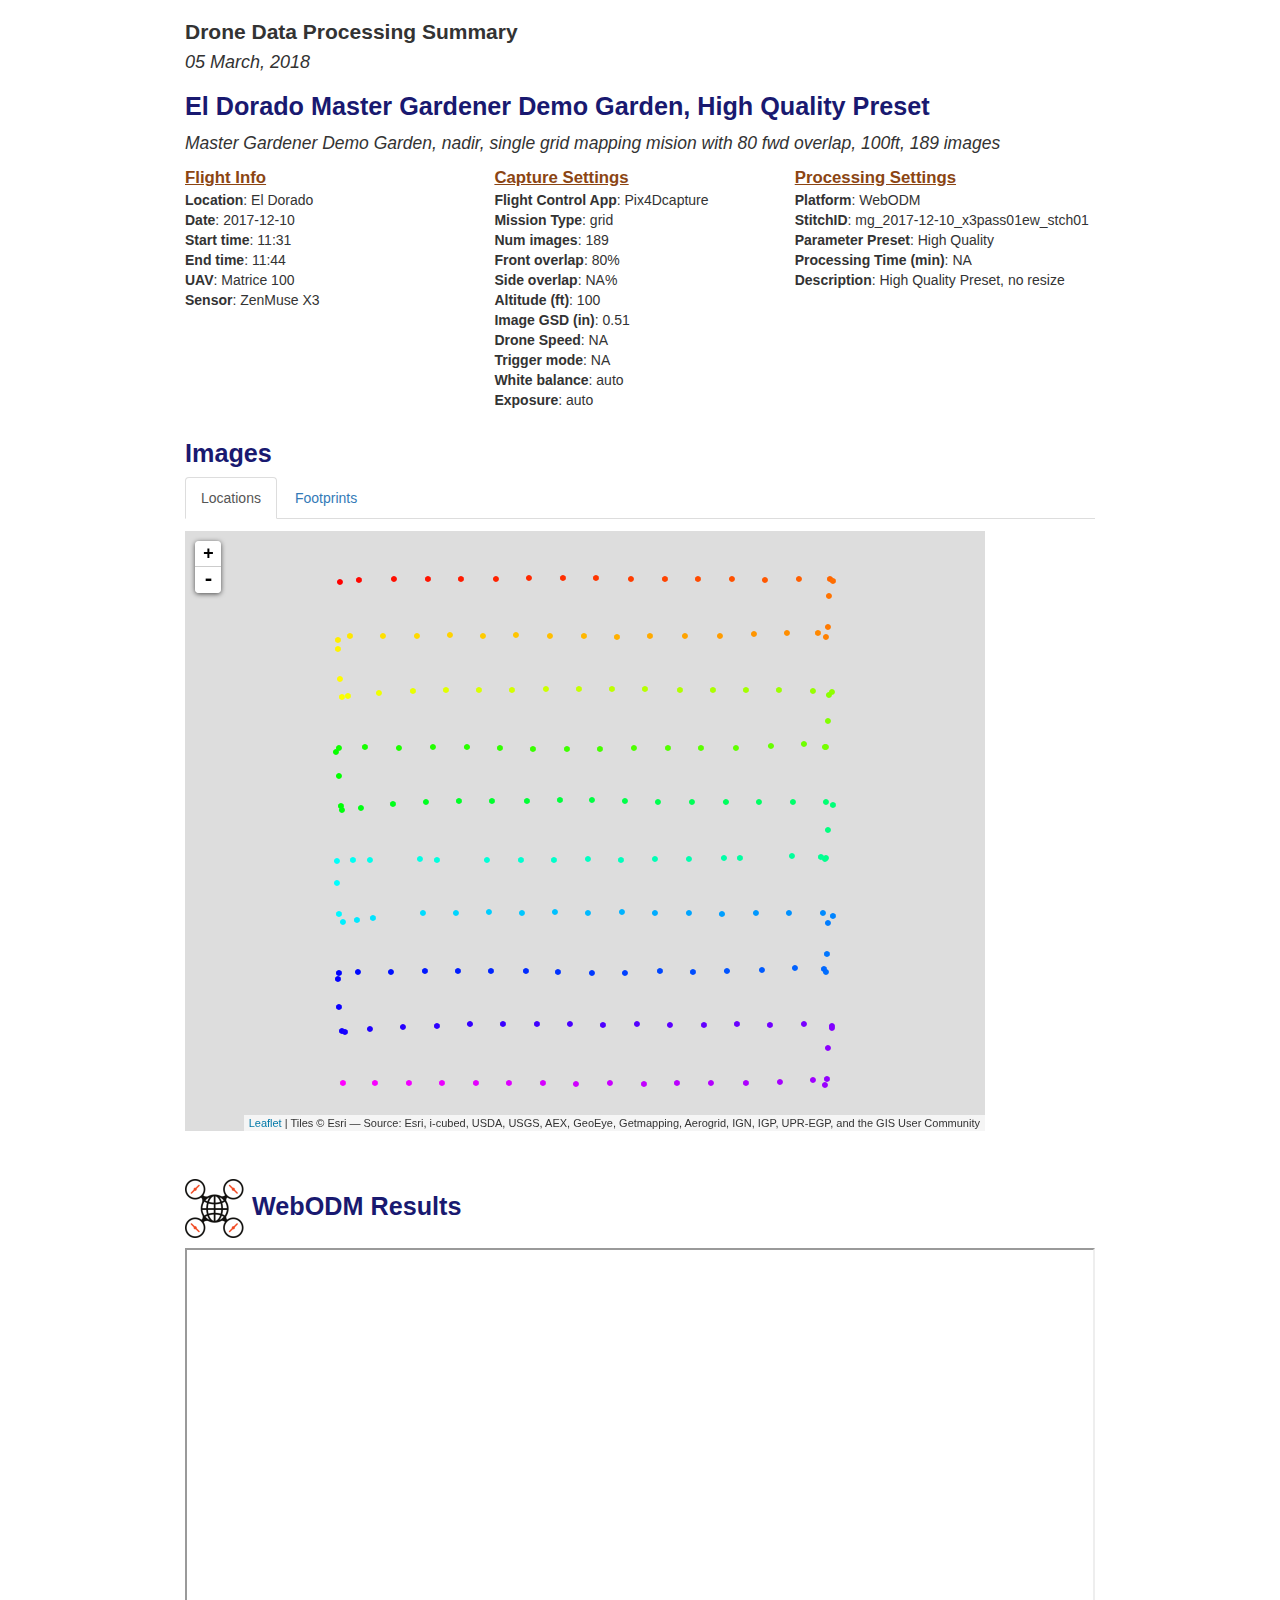
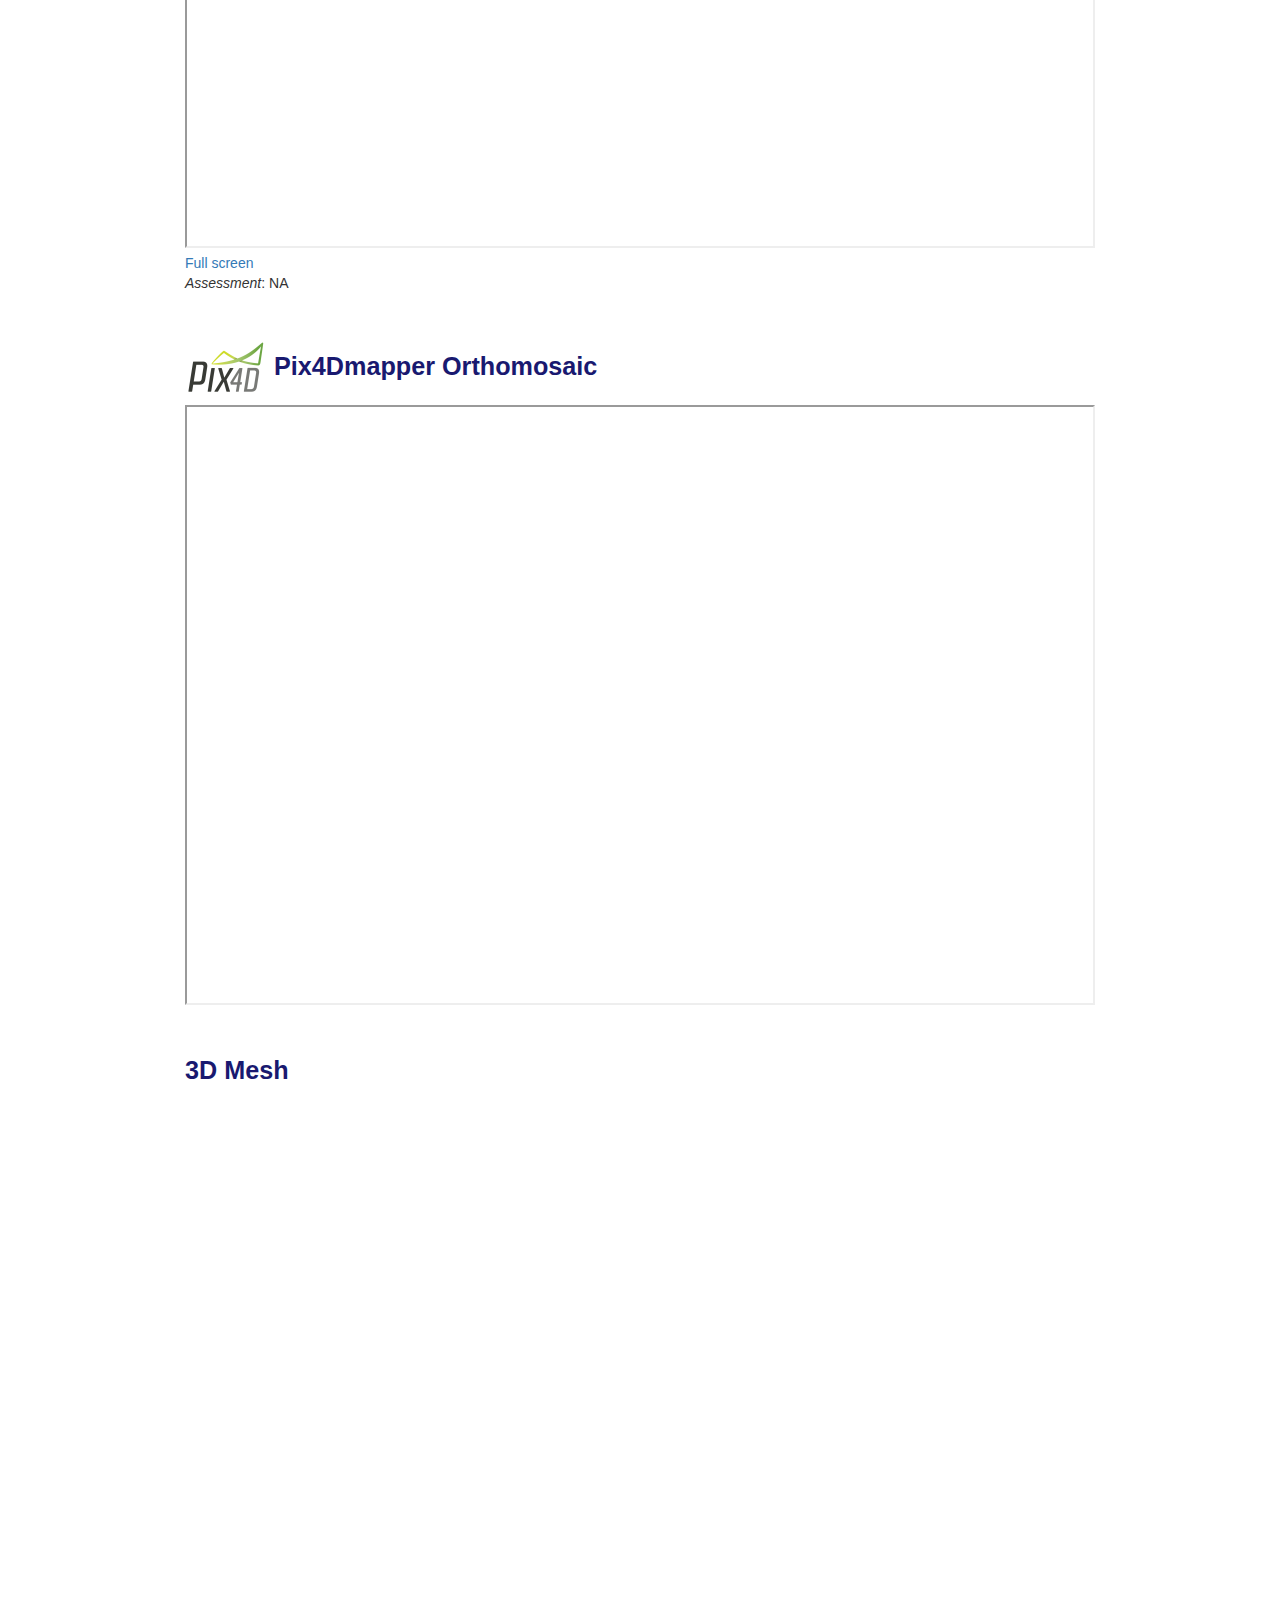
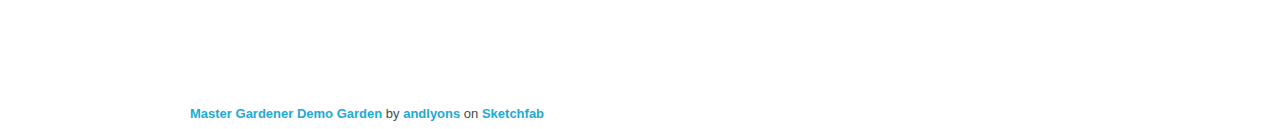
<file: mg_2017-12-10_x3pass01ew_stch01.html>
<!DOCTYPE html>

<html xmlns="http://www.w3.org/1999/xhtml">

<head>

<meta charset="utf-8" />
<meta http-equiv="Content-Type" content="text/html; charset=utf-8" />
<meta name="generator" content="pandoc" />




<title>Drone Data Processing Summary</title>

<script src="libs/jquery-1.12.4/jquery.min.js"></script>
<meta name="viewport" content="width=device-width, initial-scale=1" />
<link href="libs/bootstrap-3.3.5/css/bootstrap.min.css" rel="stylesheet" />
<script src="libs/bootstrap-3.3.5/js/bootstrap.min.js"></script>
<script src="libs/bootstrap-3.3.5/shim/html5shiv.min.js"></script>
<script src="libs/bootstrap-3.3.5/shim/respond.min.js"></script>
<script src="libs/navigation-1.1/tabsets.js"></script>
<link href="libs/highlightjs-1.1/default.css" rel="stylesheet" />
<script src="libs/highlightjs-1.1/highlight.js"></script>
<script src="libs/htmlwidgets-0.9/htmlwidgets.js"></script>
<link href="libs/leaflet-0.7.7/leaflet.css" rel="stylesheet" />
<script src="libs/leaflet-0.7.7/leaflet.js"></script>
<link href="libs/leafletfix-1.0.0/leafletfix.css" rel="stylesheet" />
<link href="libs/leaflet-label-0.2.2/leaflet.label.css" rel="stylesheet" />
<script src="libs/leaflet-label-0.2.2/leaflet.label.js"></script>
<script src="libs/Proj4Leaflet-0.7.2/proj4-compressed.js"></script>
<script src="libs/Proj4Leaflet-0.7.2/proj4leaflet.js"></script>
<script src="libs/leaflet-binding-1.1.0/leaflet.js"></script>

<style type="text/css">code{white-space: pre;}</style>
<style type="text/css">
  pre:not([class]) {
    background-color: white;
  }
</style>
<script type="text/javascript">
if (window.hljs && document.readyState && document.readyState === "complete") {
   window.setTimeout(function() {
      hljs.initHighlighting();
   }, 0);
}
</script>



<style type="text/css">
h1 {
  font-size: 34px;
}
h1.title {
  font-size: 38px;
}
h2 {
  font-size: 30px;
}
h3 {
  font-size: 24px;
}
h4 {
  font-size: 18px;
}
h5 {
  font-size: 16px;
}
h6 {
  font-size: 12px;
}
.table th:not([align]) {
  text-align: left;
}
</style>

<link rel="stylesheet" href="stitch_report.css" type="text/css" />

</head>

<body>

<style type = "text/css">
.main-container {
  max-width: 940px;
  margin-left: auto;
  margin-right: auto;
}
code {
  color: inherit;
  background-color: rgba(0, 0, 0, 0.04);
}
img {
  max-width:100%;
  height: auto;
}
.tabbed-pane {
  padding-top: 12px;
}
button.code-folding-btn:focus {
  outline: none;
}
</style>



<div class="container-fluid main-container">

<!-- tabsets -->
<script>
$(document).ready(function () {
  window.buildTabsets("TOC");
});
</script>

<!-- code folding -->






<div class="fluid-row" id="header">



<h1 class="title toc-ignore">Drone Data Processing Summary</h1>
<h4 class="date"><em>05 March, 2018</em></h4>

</div>


<div id="el-dorado-master-gardener-demo-garden-high-quality-preset" class="section level2">
<h2>El Dorado Master Gardener Demo Garden, High Quality Preset</h2>
<p><span class="tagline">Master Gardener Demo Garden, nadir, single grid mapping mision with 80 fwd overlap, 100ft, 189 images</span></p>
<div class="leftthird">
<p><span class="subhead">Flight Info</span><br />
<strong>Location</strong>: El Dorado<br />
<strong>Date</strong>: 2017-12-10<br />
<strong>Start time</strong>: 11:31<br />
<strong>End time</strong>: 11:44<br />
<strong>UAV</strong>: Matrice 100<br />
<strong>Sensor</strong>: ZenMuse X3</p>
</div>
<div class="rightthird">
<p><span class="subhead">Processing Settings</span><br />
<strong>Platform</strong>: WebODM<br />
<strong>StitchID</strong>: mg_2017-12-10_x3pass01ew_stch01<br />
<strong>Parameter Preset</strong>: High Quality<br />
<strong>Processing Time (min)</strong>: NA<br />
<strong>Description</strong>: High Quality Preset, no resize</p>
</div>
<div class="rightthird">
<p><span class="subhead">Capture Settings</span><br />
<strong>Flight Control App</strong>: Pix4Dcapture<br />
<strong>Mission Type</strong>: grid<br />
<strong>Num images</strong>: 189<br />
<strong>Front overlap</strong>: 80%<br />
<strong>Side overlap</strong>: NA%<br />
<strong>Altitude (ft)</strong>: 100<br />
<strong>Image GSD (in)</strong>: 0.51<br />
<strong>Drone Speed</strong>: NA<br />
<strong>Trigger mode</strong>: NA<br />
<strong>White balance</strong>: auto<br />
<strong>Exposure</strong>: auto</p>
</div>
<div class="killfloat">

</div>
</div>
<div id="images" class="section level2 tabset">
<h2>Images</h2>
<div id="locations" class="section level3">
<h3>Locations</h3>
<div id="htmlwidget-ab1f1ca66ad6da47af28" style="width:800px;height:600px;" class="leaflet html-widget"></div>
<script type="application/json" data-for="htmlwidget-ab1f1ca66ad6da47af28">{"x":{"options":{"crs":{"crsClass":"L.CRS.EPSG3857","code":null,"proj4def":null,"projectedBounds":null,"options":{}}},"calls":[{"method":"addTiles","args":["http://server.arcgisonline.com/ArcGIS/rest/services/World_Imagery/MapServer/tile/{z}/{y}/{x}",null,null,{"minZoom":0,"maxZoom":18,"maxNativeZoom":null,"tileSize":256,"subdomains":"abc","errorTileUrl":"","tms":false,"continuousWorld":false,"noWrap":false,"zoomOffset":0,"zoomReverse":false,"opacity":1,"zIndex":null,"unloadInvisibleTiles":null,"updateWhenIdle":null,"detectRetina":false,"reuseTiles":false,"attribution":"Tiles &copy; Esri &mdash; Source: Esri, i-cubed, USDA, USGS, AEX, GeoEye, Getmapping, Aerogrid, IGN, IGP, UPR-EGP, and the GIS User Community"}]},{"method":"addCircleMarkers","args":[[38.7265713888889,38.7265765555556,38.7265783055556,38.7265792222222,38.7265791944444,38.7265786666667,38.7265800555556,38.7265801388889,38.7265797777778,38.7265789166667,38.7265785555556,38.7265789722222,38.72657925,38.72657725,38.7265778888889,38.7265783611111,38.7265749722222,38.72654375,38.7264780555556,38.7264573333333,38.7264661388889,38.7264662222222,38.7264629166667,38.7264600833333,38.7264586388889,38.7264590555556,38.7264578333333,38.72645825,38.7264588611111,38.7264602777778,38.7264602222222,38.7264611111111,38.7264595277778,38.72645825,38.72645825,38.7264511111111,38.7264311388889,38.7263695555556,38.7263326111111,38.7263330555556,38.7263405555556,38.7263441666667,38.7263465,38.7263467222222,38.726347,38.7263475277778,38.7263493333333,38.7263488611111,38.7263480555556,38.7263458055556,38.7263461944444,38.7263454722222,38.72634625,38.7263444444444,38.7263416666667,38.7263366944444,38.7262811666667,38.7262265555556,38.7262272222222,38.7262325555556,38.7262283333333,38.7262244166667,38.7262253055556,38.7262248333333,38.7262254444444,38.726223,38.7262235,38.7262235555556,38.7262248333333,38.7262279444444,38.7262265555556,38.72622425,38.7262262777778,38.726225,38.7262165277778,38.7261670833333,38.7261043055556,38.7260961111111,38.7260998055556,38.7261070833333,38.7261114722222,38.7261134166667,38.7261149444444,38.7261148055556,38.7261168055556,38.7261153888889,38.7261140833333,38.7261121388889,38.726111,38.7261108888889,38.7261121944444,38.7261127222222,38.7261115,38.7261065833333,38.7260528055556,38.7259936944444,38.7259928055556,38.7259971666667,38.7259986666667,38.7259945833333,38.7259940833333,38.7259918611111,38.7259922222222,38.7259901666667,38.7259915833333,38.7259905833333,38.7259904722222,38.7259902222222,38.7259911388889,38.7259931944444,38.7259896944444,38.7259904722222,38.7259888611111,38.7259418888889,38.7258782777778,38.7258611666667,38.7258659166667,38.7258699166667,38.7258790833333,38.72588,38.7258811388889,38.7258801388889,38.7258821944444,38.7258799444444,38.7258813888889,38.7258796666667,38.7258793888889,38.7258785,38.72587925,38.7258788888889,38.7258788611111,38.7258739444444,38.7258576666667,38.72579325,38.7257560555556,38.7257632777778,38.7257636944444,38.7257603055556,38.7257592222222,38.7257564444444,38.7257586388889,38.7257542777778,38.7257545833333,38.7257558055556,38.7257578611111,38.7257586111111,38.7257583333333,38.7257581111111,38.7257559444444,38.7257561388889,38.7257535,38.7257414722222,38.7256833888889,38.7256325,38.7256301388889,38.7256366388889,38.7256401944444,38.72564275,38.7256468611111,38.7256466666667,38.7256481666667,38.7256466944444,38.7256458888889,38.7256472777778,38.7256451388889,38.7256458055556,38.7256465833333,38.7256444444444,38.7256463611111,38.7256432777778,38.7256385,38.7255967222222,38.7255315277778,38.7255201944444,38.7255295277778,38.7255266944444,38.7255243888889,38.7255231111111,38.7255241111111,38.7255218333333,38.7255241111111,38.725522,38.7255229722222,38.7255233888889,38.7255231388889,38.7255238333333,38.7255230277778,38.7255231388889,38.7255245],[-120.869087638889,-120.869036222222,-120.868943388889,-120.868852777778,-120.868761833333,-120.86867025,-120.868580972222,-120.868489861111,-120.868399694444,-120.868307611111,-120.868216055556,-120.868126722222,-120.868035944444,-120.867947388889,-120.867857055556,-120.867774527778,-120.867764861111,-120.867776583333,-120.867779694444,-120.867783972222,-120.867804194444,-120.867887472222,-120.867976277778,-120.868068527778,-120.868162277778,-120.868255722222,-120.868344694444,-120.868433916667,-120.868523916667,-120.868614194444,-120.868703611111,-120.868793777778,-120.868881472222,-120.868972361111,-120.869061722222,-120.869094111111,-120.869092694444,-120.869087888889,-120.869082444444,-120.869065583333,-120.86898425,-120.868893,-120.8688035,-120.868714388889,-120.868625027778,-120.868535555556,-120.868445555556,-120.868357888889,-120.86826875,-120.868176722222,-120.868087861111,-120.867998583333,-120.867909611111,-120.867818916667,-120.867767472222,-120.86777575,-120.867779861111,-120.867783361111,-120.867787083333,-120.867843944444,-120.867932583333,-120.868025638889,-120.868118527778,-120.868208722222,-120.868299277778,-120.868390194444,-120.868477888889,-120.868568666667,-120.868657722222,-120.868747277778,-120.868837388889,-120.868928972222,-120.869020555556,-120.869089611111,-120.869097638889,-120.869090611111,-120.869085833333,-120.869081888889,-120.869032527778,-120.868944944444,-120.868856666667,-120.868768388889,-120.868678944444,-120.868587083333,-120.86849675,-120.868410611111,-120.868322888889,-120.868233694444,-120.868142277778,-120.868053111111,-120.867964416667,-120.867873055556,-120.867783305556,-120.867765027778,-120.867779777778,-120.867783138889,-120.867787694444,-120.867797083333,-120.867876527778,-120.868013916667,-120.868058888889,-120.868151166667,-120.868243444444,-120.868332611111,-120.868422888889,-120.868512388889,-120.868601888889,-120.868692361111,-120.868827111111,-120.868873305556,-120.8690075,-120.869052527778,-120.869094861111,-120.869094333333,-120.86908925,-120.869078777778,-120.86904075,-120.868998111111,-120.868864805556,-120.868776805556,-120.868687638889,-120.868600166667,-120.868510361111,-120.868421666667,-120.868331361111,-120.868241944444,-120.868151166667,-120.868061916667,-120.86797175,-120.867882027778,-120.867791055556,-120.867766583333,-120.867777583333,-120.867780722222,-120.8677835,-120.867789611111,-120.867866222222,-120.867955972222,-120.868049083333,-120.868141666667,-120.86823025,-120.868322166667,-120.868411611111,-120.868501694444,-120.868589833333,-120.868681666667,-120.868771166667,-120.868860583333,-120.868950055556,-120.869038583333,-120.869090888889,-120.869094138889,-120.869088944444,-120.869082888889,-120.869073416667,-120.869005805556,-120.868918416667,-120.868828638889,-120.868738416667,-120.868650055556,-120.868560138889,-120.868470972222,-120.868381944444,-120.868292222222,-120.868202055556,-120.868111888889,-120.868022805556,-120.86793325,-120.867841916667,-120.867768722222,-120.867768611111,-120.867779416667,-120.867781444444,-120.867785444444,-120.867818138889,-120.867908055556,-120.867999777778,-120.868091416667,-120.868182333333,-120.868272083333,-120.868363222222,-120.868454416667,-120.868544388889,-120.868633583333,-120.868723222222,-120.868814277778,-120.868903277778,-120.868992666667,-120.869080194444],3,null,null,{"lineCap":null,"lineJoin":null,"clickable":true,"pointerEvents":null,"className":"","stroke":false,"color":"#03F","weight":5,"opacity":0.5,"fill":true,"fillColor":["#FF0000FF","#FF0700FF","#FF0E00FF","#FF1400FF","#FF1B00FF","#FF2200FF","#FF2900FF","#FF2F00FF","#FF3600FF","#FF3D00FF","#FF4400FF","#FF4B00FF","#FF5100FF","#FF5800FF","#FF5F00FF","#FF6600FF","#FF6D00FF","#FF7300FF","#FF7A00FF","#FF8100FF","#FF8800FF","#FF8E00FF","#FF9500FF","#FF9C00FF","#FFA300FF","#FFAA00FF","#FFB000FF","#FFB700FF","#FFBE00FF","#FFC500FF","#FFCB00FF","#FFD200FF","#FFD900FF","#FFE000FF","#FFE700FF","#FFED00FF","#FFF400FF","#FFFB00FF","#FCFF00FF","#F6FF00FF","#EFFF00FF","#E8FF00FF","#E1FF00FF","#DAFF00FF","#D4FF00FF","#CDFF00FF","#C6FF00FF","#BFFF00FF","#B8FF00FF","#B2FF00FF","#ABFF00FF","#A4FF00FF","#9DFF00FF","#97FF00FF","#90FF00FF","#89FF00FF","#82FF00FF","#7BFF00FF","#75FF00FF","#6EFF00FF","#67FF00FF","#60FF00FF","#5AFF00FF","#53FF00FF","#4CFF00FF","#45FF00FF","#3EFF00FF","#38FF00FF","#31FF00FF","#2AFF00FF","#23FF00FF","#1CFF00FF","#16FF00FF","#0FFF00FF","#08FF00FF","#01FF00FF","#00FF05FF","#00FF0CFF","#00FF13FF","#00FF1AFF","#00FF21FF","#00FF27FF","#00FF2EFF","#00FF35FF","#00FF3CFF","#00FF42FF","#00FF49FF","#00FF50FF","#00FF57FF","#00FF5EFF","#00FF64FF","#00FF6BFF","#00FF72FF","#00FF79FF","#00FF80FF","#00FF86FF","#00FF8DFF","#00FF94FF","#00FF9BFF","#00FFA1FF","#00FFA8FF","#00FFAFFF","#00FFB6FF","#00FFBDFF","#00FFC3FF","#00FFCAFF","#00FFD1FF","#00FFD8FF","#00FFDEFF","#00FFE5FF","#00FFECFF","#00FFF3FF","#00FFFAFF","#00FEFFFF","#00F7FFFF","#00F0FFFF","#00E9FFFF","#00E3FFFF","#00DCFFFF","#00D5FFFF","#00CEFFFF","#00C7FFFF","#00C1FFFF","#00BAFFFF","#00B3FFFF","#00ACFFFF","#00A5FFFF","#009FFFFF","#0098FFFF","#0091FFFF","#008AFFFF","#0084FFFF","#007DFFFF","#0076FFFF","#006FFFFF","#0068FFFF","#0062FFFF","#005BFFFF","#0054FFFF","#004DFFFF","#0047FFFF","#0040FFFF","#0039FFFF","#0032FFFF","#002BFFFF","#0025FFFF","#001EFFFF","#0017FFFF","#0010FFFF","#0009FFFF","#0003FFFF","#0400FFFF","#0B00FFFF","#1200FFFF","#1800FFFF","#1F00FFFF","#2600FFFF","#2D00FFFF","#3400FFFF","#3A00FFFF","#4100FFFF","#4800FFFF","#4F00FFFF","#5500FFFF","#5C00FFFF","#6300FFFF","#6A00FFFF","#7100FFFF","#7700FFFF","#7E00FFFF","#8500FFFF","#8C00FFFF","#9200FFFF","#9900FFFF","#A000FFFF","#A700FFFF","#AE00FFFF","#B400FFFF","#BB00FFFF","#C200FFFF","#C900FFFF","#D000FFFF","#D600FFFF","#DD00FFFF","#E400FFFF","#EB00FFFF","#F100FFFF","#F800FFFF","#FF00FFFF"],"fillOpacity":1,"dashArray":null},null,null,null,null,null,null,null]}],"fitBounds":[38.7255201944444,-120.869097638889,38.7265801388889,-120.867764861111],"limits":{"lat":[38.7255201944444,38.7265801388889],"lng":[-120.869097638889,-120.867764861111]}},"evals":[],"jsHooks":[]}</script>
</div>
<div id="footprints" class="section level3">
<h3>Footprints</h3>
<div id="htmlwidget-be800886aa28bbae8c69" style="width:800px;height:600px;" class="leaflet html-widget"></div>
<script type="application/json" data-for="htmlwidget-be800886aa28bbae8c69">{"x":{"options":{"crs":{"crsClass":"L.CRS.EPSG3857","code":null,"proj4def":null,"projectedBounds":null,"options":{}}},"calls":[{"method":"addTiles","args":["http://server.arcgisonline.com/ArcGIS/rest/services/World_Imagery/MapServer/tile/{z}/{y}/{x}",null,null,{"minZoom":0,"maxZoom":18,"maxNativeZoom":null,"tileSize":256,"subdomains":"abc","errorTileUrl":"","tms":false,"continuousWorld":false,"noWrap":false,"zoomOffset":0,"zoomReverse":false,"opacity":1,"zIndex":null,"unloadInvisibleTiles":null,"updateWhenIdle":null,"detectRetina":false,"reuseTiles":false,"attribution":"Tiles &copy; Esri &mdash; Source: Esri, i-cubed, USDA, USGS, AEX, GeoEye, Getmapping, Aerogrid, IGN, IGP, UPR-EGP, and the GIS User Community"}]},{"method":"addPolygons","args":[[[[{"lng":[-120.868859206181,-120.868864810119,-120.869316070091,-120.869310469118,-120.868859206181],"lat":[38.7268054037684,38.7263340820925,38.7263373735116,38.7268086952932,38.7268054037684]}]],[[{"lng":[-120.868804167411,-120.868814037659,-120.869268275501,-120.869258408256,-120.868804167411],"lat":[38.7268108723103,38.7263364404099,38.726342238288,38.7268166703118,38.7268108723103]}]],[[{"lng":[-120.86871002902,-120.868724081029,-120.869176747232,-120.869162698203,-120.86871002902],"lat":[38.7268105731373,38.7263377827725,38.7263460374561,38.7268188279595,38.7268105731373]}]],[[{"lng":[-120.868620195491,-120.86863420125,-120.86908535855,-120.86907135575,-120.868620195491],"lat":[38.7268107153906,38.7263395010214,38.7263477285394,38.7268189430464,38.7268107153906]}]],[[{"lng":[-120.86852925076,-120.868543257117,-120.86899441439,-120.868980410993,-120.86852925076],"lat":[38.7268106874234,38.7263394730821,38.726347700951,38.7268189154301,38.7268106874234]}]],[[{"lng":[-120.868437667142,-120.8684516741,-120.868902831343,-120.868888827344,-120.868437667142],"lat":[38.726810159455,38.7263389451418,38.726347173364,38.726818387815,38.726810159455]}]],[[{"lng":[-120.868348389079,-120.868362396624,-120.86881355385,-120.868799549264,-120.868348389079],"lat":[38.7268115481578,38.7263403338721,38.7263485624391,38.7268197768626,38.7268115481578]}]],[[{"lng":[-120.868257277682,-120.868271285825,-120.868722443025,-120.86870843784,-120.868257277682],"lat":[38.7268116313013,38.7263404170435,38.7263486459621,38.7268198603577,38.7268116313013]}]],[[{"lng":[-120.868167110733,-120.868181119469,-120.868632276639,-120.868618270863,-120.868167110733],"lat":[38.7268112700024,38.7263400557723,38.7263482850388,38.7268194994067,38.7268112700024]}]],[[{"lng":[-120.868075027114,-120.868089036454,-120.868540193592,-120.868526187212,-120.868075027114],"lat":[38.7268104086997,38.7263391944977,38.7263474241194,38.7268186384591,38.7268104086997]}]],[[{"lng":[-120.867982693397,-120.867996750199,-120.868449416189,-120.868435362367,-120.867982693397],"lat":[38.7268108216173,38.7263380314765,38.7263462889761,38.7268190792556,38.7268108216173]}]],[[{"lng":[-120.867894915535,-120.8679088792,-120.868358527404,-120.868344566678,-120.867894915535],"lat":[38.7268096896596,38.72634005148,38.7263482542738,38.7268178925903,38.7268096896596]}]],[[{"lng":[-120.867803359594,-120.867817370718,-120.868268527779,-120.868254519613,-120.867803359594],"lat":[38.7268107414671,38.7263395273485,38.7263477580186,38.7268189722749,38.7268107414671]}]],[[{"lng":[-120.867715581647,-120.867729546485,-120.868179194626,-120.868165232727,-120.867715581647],"lat":[38.7268079670654,38.7263383289405,38.7263465324237,38.7268161706854,38.7268079670654]}]],[[{"lng":[-120.867623692269,-120.867637751437,-120.868090417317,-120.868076361129,-120.867623692269],"lat":[38.7268101542004,38.7263373641701,38.7263456230596,38.7268184132286,38.7268101542004]}]],[[{"lng":[-120.86754116423,-120.867555223941,-120.868007889801,-120.867993833068,-120.86754116423],"lat":[38.72681062625,38.7263378362452,38.7263460954543,38.7268188855979,38.72681062625]}]],[[{"lng":[-120.867405294821,-120.867983077689,-120.868124428409,-120.867546643031,-120.867405294821],"lat":[38.7264790625755,38.7263314299115,38.726670880788,38.7268185140736,38.7264790625755]}]],[[{"lng":[-120.867461400908,-120.868070496644,-120.868091767254,-120.867482668474,-120.867461400908],"lat":[38.7263759329001,38.7263537183237,38.726711566287,38.7267337808868,38.7263759329001]}]],[[{"lng":[-120.867476100324,-120.868075708199,-120.86808329004,-120.867483679216,-120.867476100324],"lat":[38.7263058768042,38.7262979594286,38.7266502335548,38.726658150885,38.7263058768042]}]],[[{"lng":[-120.867724521637,-120.868157102977,-120.867843423236,-120.867410841904,-120.867724521637],"lat":[38.7261664489552,38.726494072892,38.7267482176814,38.7264205925934,38.7261664489552]}]],[[{"lng":[-120.868006572458,-120.868048949903,-120.867601815019,-120.867559440487,-120.868006572458],"lat":[38.726220185168,38.7266871960185,38.72671209221,38.7262450812816,38.726220185168]}]],[[{"lng":[-120.86810620996,-120.868118412232,-120.867668733011,-120.867656533688,-120.86810620996],"lat":[38.7262278038123,38.7266974721475,38.7267046401721,38.7262349718741,38.7262278038123]}]],[[{"lng":[-120.868202018827,-120.868204830558,-120.867750535213,-120.86774772649,-120.868202018827],"lat":[38.7262248460884,38.7266993357689,38.7267009867571,38.7262264971513,38.7262248460884]}]],[[{"lng":[-120.868298199178,-120.868294656633,-120.867838854844,-120.867842400414,-120.868298199178],"lat":[38.7262230926258,38.7266991557427,38.7266970735371,38.72622101052,38.7262230926258]}]],[[{"lng":[-120.868392764084,-120.868386062365,-120.867931789945,-120.867938494667,-120.868392764084],"lat":[38.7262233748623,38.7266978406479,38.7266939024089,38.7262194367345,38.7262233748623]}]],[[{"lng":[-120.86848596458,-120.86847823214,-120.868025478345,-120.868033213769,-120.86848596458],"lat":[38.7262248873687,38.7266977670273,38.7266932232372,38.7262203436931,38.7262248873687]}]],[[{"lng":[-120.868574936516,-120.868567204663,-120.868114450854,-120.86812218569,-120.868574936516],"lat":[38.7262236649626,38.7266965446439,38.7266920011987,38.7262191216319,38.7262236649626]}]],[[{"lng":[-120.868664158457,-120.868656427192,-120.868203673359,-120.868211407607,-120.868664158457],"lat":[38.7262240814452,38.7266969611491,38.7266924180494,38.7262195384601,38.7262240814452]}]],[[{"lng":[-120.868754679554,-120.868745895308,-120.86829315226,-120.868301939489,-120.868754679554],"lat":[38.726225007506,38.7266978759433,38.7266927142088,38.72621984589,38.726225007506]}]],[[{"lng":[-120.86884495705,-120.868836173398,-120.868383430318,-120.868392216953,-120.86884495705],"lat":[38.7262264239862,38.7266992924471,38.726694131062,38.7262212627197,38.7262264239862]}]],[[{"lng":[-120.868933604228,-120.868924850438,-120.868473616485,-120.868482373238,-120.868933604228],"lat":[38.7262271477597,38.7266984400157,38.7266932961807,38.7262220040424,38.7262271477597]}]],[[{"lng":[-120.869023770613,-120.869015017415,-120.868563783433,-120.868572539595,-120.869023770613],"lat":[38.7262280364628,38.7266993287424,38.7266941852553,38.7262228930935,38.7262280364628]}]],[[{"lng":[-120.869110695571,-120.869101972218,-120.868652247373,-120.86866097367,-120.869110695571],"lat":[38.7262272324639,38.7266969485379,38.726691822591,38.726222106634,38.7262272324639]}]],[[{"lng":[-120.869202101378,-120.869192332097,-120.868742619343,-120.868752391567,-120.869202101378],"lat":[38.7262262682393,38.7266959716962,38.726690231258,38.726220527922,38.7262262682393]}]],[[{"lng":[-120.869291462208,-120.869281693512,-120.868831980735,-120.868841752374,-120.869291462208],"lat":[38.7262262680553,38.7266959715364,38.7266902314419,38.7262205280818,38.7262262680553]}]],[[{"lng":[-120.869143216865,-120.869443166087,-120.869045004895,-120.86874505734,-120.869143216865],"lat":[38.7261550699148,38.7265709302269,38.7267471522612,38.7263312909832,38.7261550699148]}]],[[{"lng":[-120.868818098846,-120.869421524104,-120.86936729162,-120.868763863447,-120.868818098846],"lat":[38.7262255575749,38.7262822023514,38.7266367195955,38.7265800744584,38.7262255575749]}]],[[{"lng":[-120.868803748716,-120.869402099421,-120.869372030589,-120.868773676977,-120.868803748716],"lat":[38.7261780836552,38.7262094906502,38.7265610268021,38.7265296195719,38.7261780836552]}]],[[{"lng":[-120.868771585855,-120.869376921214,-120.869393304521,-120.868787966155,-120.868771585855],"lat":[38.7261633458723,38.7261462357772,38.7265018755598,38.7265189856535,38.7261633458723]}]],[[{"lng":[-120.868795518907,-120.868888229432,-120.869335646205,-120.869242938493,-120.868795518907],"lat":[38.7265394761685,38.7260721672064,38.7261266342673,38.7265939436613,38.7265394761685]}]],[[{"lng":[-120.868734898401,-120.868785430783,-120.869233600068,-120.869183070574,-120.868734898401],"lat":[38.7265597591869,38.7260916641902,38.726121351341,38.726589446612,38.7265597591869]}]],[[{"lng":[-120.868647112419,-120.868685502629,-120.869138886025,-120.869100498784,-120.868647112419],"lat":[38.7265696600907,38.7260961191392,38.726118672673,38.7265922138566,38.7265696600907]}]],[[{"lng":[-120.868561147307,-120.868592149864,-120.869045851142,-120.869014851566,-120.868561147307],"lat":[38.7265743295852,38.7261004566151,38.7261186698599,38.7265925430341,38.7265743295852]}]],[[{"lng":[-120.868474072286,-120.868500851439,-120.868954703944,-120.868927927777,-120.868474072286],"lat":[38.7265758714279,38.7261018404982,38.72611757247,38.7265916035877,38.7265758714279]}]],[[{"lng":[-120.868385221812,-120.868410945366,-120.868864832197,-120.868839111631,-120.868385221812],"lat":[38.7265764772186,38.7261024104358,38.726117522237,38.7265915892038,38.7265764772186]}]],[[{"lng":[-120.868297055957,-120.868321641876,-120.86877405362,-120.868749470669,-120.868297055957],"lat":[38.7265765688415,38.7261040427348,38.7261184861754,38.7265910124609,38.7265765688415]}]],[[{"lng":[-120.868205186443,-120.868228955474,-120.868685923104,-120.868662157102,-120.868205186443],"lat":[38.726580993589,38.7261037090353,38.7261176725303,38.7265949572623,38.726580993589]}]],[[{"lng":[-120.868118312804,-120.868142003964,-120.868597463419,-120.868573775268,-120.868118312804],"lat":[38.7265797566246,38.7261040473014,38.7261179650538,38.7265936745542,38.7265797566246]}]],[[{"lng":[-120.868030760242,-120.868054295084,-120.868506738223,-120.868483206351,-120.868030760242],"lat":[38.7265774217719,38.7261048628756,38.7261186888027,38.7265912478738,38.7265774217719]}]],[[{"lng":[-120.867940035179,-120.867962442774,-120.868413407741,-120.868391003097,-120.867940035179],"lat":[38.7265747309639,38.7261037159467,38.7261168796164,38.7265878948032,38.7265747309639]}]],[[{"lng":[-120.867852474133,-120.867873761329,-120.868323246576,-120.868301962313,-120.867852474133],"lat":[38.7265746762157,38.7261052067124,38.7261177121478,38.7265871818157,38.7265746762157]}]],[[{"lng":[-120.867763196082,-120.867784483861,-120.868233969072,-120.868212684225,-120.867763196082],"lat":[38.7265739538056,38.7261044843351,38.7261169901135,38.7265864597485,38.7265739538056]}]],[[{"lng":[-120.867672643795,-120.867694075041,-120.868146576895,-120.86812514862,-120.867672643795],"lat":[38.7265762648263,38.7261036445877,38.7261162346412,38.7265888550467,38.7265762648263]}]],[[{"lng":[-120.867583528863,-120.867604817817,-120.868054302958,-120.868033016937,-120.867583528863],"lat":[38.7265729256496,38.7261034562453,38.7261159627139,38.7265854322828,38.7265729256496]}]],[[{"lng":[-120.867519255487,-120.867560955827,-120.868015687388,-120.867973990033,-120.867519255487],"lat":[38.7265668917879,38.7260919427174,38.7261164409656,38.7265913902819,38.7265668917879]}]],[[{"lng":[-120.867449159214,-120.868053385119,-120.868102342198,-120.867498113311,-120.867449159214],"lat":[38.7261847660438,38.7261336341093,38.7264886219676,38.7265397540683,38.7261847660438]}]],[[{"lng":[-120.867470522072,-120.868075994667,-120.868089201645,-120.867483726041,-120.867470522072],"lat":[38.7261102022236,38.7260964096514,38.726452130328,38.7264659228824,38.7261102022236]}]],[[{"lng":[-120.867476863493,-120.868084562945,-120.868089860249,-120.867482157768,-120.867476863493],"lat":[38.7260508061672,38.726045274904,38.7264023041777,38.726407835382,38.7260508061672]}]],[[{"lng":[-120.867965991457,-120.868055912698,-120.867608173879,-120.867518255524,-120.867965991457],"lat":[38.7259669861249,38.7264346292581,38.7264874579977,38.726019814605,38.7259669861249]}]],[[{"lng":[-120.868054803311,-120.868083838598,-120.867633084121,-120.867604051798,-120.868054803311],"lat":[38.7259886300838,38.7264594229887,38.7264764805964,38.7260056876648,38.7259886300838]}]],[[{"lng":[-120.868154921903,-120.868162992259,-120.867710243265,-120.867702175898,-120.868154921903],"lat":[38.7259895247735,38.7264624009243,38.7264671414187,38.7259942653219,38.7259895247735]}]],[[{"lng":[-120.868253722402,-120.868253361799,-120.867797553846,-120.867797917476,-120.868253722402],"lat":[38.7259864872475,38.7264625583784,38.7264623455885,38.7259862745451,38.7259864872475]}]],[[{"lng":[-120.868349252864,-120.868343589409,-120.867887801156,-120.867893467635,-120.868349252864],"lat":[38.7259889441556,38.726464994716,38.7264616664477,38.7259856159953,38.7259889441556]}]],[[{"lng":[-120.868439731412,-120.868431972988,-120.867977711504,-120.867985472931,-120.868439731412],"lat":[38.725989884652,38.7264643405828,38.7264597815059,38.7259853256904,38.725989884652]}]],[[{"lng":[-120.868529271384,-120.868520515037,-120.868069282662,-120.868078041972,-120.868529271384],"lat":[38.7259923707852,38.7264636629538,38.7264585175996,38.7259872255488,38.7259923707852]}]],[[{"lng":[-120.868618649343,-120.868609952151,-120.868161738056,-120.868170438171,-120.868618649343],"lat":[38.7259914851771,38.7264596249132,38.7264545143255,38.7259863747057,38.7259914851771]}]],[[{"lng":[-120.868706343514,-120.868697646895,-120.868249432774,-120.868258132317,-120.868706343514],"lat":[38.7259919849977,38.7264601247565,38.726455014505,38.7259868748624,38.7259919849977]}]],[[{"lng":[-120.868797636477,-120.868787897441,-120.868339695366,-120.868349437325,-120.868797636477],"lat":[38.7259923530564,38.7264604802368,38.7264547575555,38.7259866304952,38.7259923530564]}]],[[{"lng":[-120.868886691757,-120.868876953302,-120.868428751196,-120.868438492574,-120.868886691757],"lat":[38.7259936306515,38.7264617578558,38.7264560355158,38.7259879084316,38.7259936306515]}]],[[{"lng":[-120.868977017981,-120.868967247326,-120.868517536074,-120.868527309671,-120.868977017981],"lat":[38.7259959631176,38.7264656665319,38.7264599252685,38.7259902219752,38.7259959631176]}]],[[{"lng":[-120.869067645311,-120.869056828756,-120.868607130965,-120.868617950462,-120.869067645311],"lat":[38.7259948884904,38.7264645778564,38.7264582221161,38.725988532875,38.7259948884904]}]],[[{"lng":[-120.869160001017,-120.869149148773,-120.868697941915,-120.86870879712,-120.869160001017],"lat":[38.7259918053378,38.7264630708686,38.7264566941541,38.725985428749,38.7259918053378]}]],[[{"lng":[-120.86925158407,-120.869240732426,-120.86878952553,-120.868800380135,-120.86925158407],"lat":[38.7259938329263,38.7264650984826,38.7264587221212,38.7259874566906,38.7259938329263]}]],[[{"lng":[-120.86932115698,-120.86930925574,-120.868858063729,-120.868869967929,-120.86932115698],"lat":[38.7259928712389,38.7264641212602,38.7264571282508,38.7259858783594,38.7259928712389]}]],[[{"lng":[-120.86884914418,-120.869444596641,-120.869346135158,-120.868750679979,-120.86884914418],"lat":[38.7259901903327,38.7260930304475,38.7264428647307,38.7263400240412,38.7259901903327]}]],[[{"lng":[-120.868810780846,-120.869408339016,-120.869370442907,-120.868772881849,-120.868810780846],"lat":[38.7259717560767,38.7260113384077,38.7263624099569,38.7263228273516,38.7259717560767]}]],[[{"lng":[-120.86879765078,-120.869400344312,-120.869374017429,-120.868771320943,-120.86879765078],"lat":[38.7259135113439,38.7259410101706,38.7262950990942,38.7262676000489,38.7259135113439]}]],[[{"lng":[-120.868757710678,-120.868984949804,-120.869406065741,-120.8691788287,-120.868757710678],"lat":[38.7262492784931,38.7258094387605,38.7259429427864,38.7263827833902,38.7262492784931]}]],[[{"lng":[-120.868781850797,-120.868833598539,-120.869283203217,-120.86923145838,-120.868781850797],"lat":[38.7263194025239,38.7258498067191,38.725880207998,38.7263498040828,38.7263194025239]}]],[[{"lng":[-120.868701508574,-120.868739515606,-120.869188378789,-120.869150374667,-120.868701508574],"lat":[38.7263303294616,38.7258615081383,38.7258838366466,38.7263526581974,38.7263303294616]}]],[[{"lng":[-120.868615120125,-120.868646019155,-120.869098211668,-120.869067315599,-120.868615120125],"lat":[38.7263385450451,38.7258662463589,38.725884398848,38.726356697737,38.7263385450451]}]],[[{"lng":[-120.86852625182,-120.868555238651,-120.869010524399,-120.868981540571,-120.86852625182],"lat":[38.7263426665972,38.7258671371372,38.7258841661818,38.7263596958392,38.7263426665972]}]],[[{"lng":[-120.868439139456,-120.8684648625,-120.868918747885,-120.868893027829,-120.868439139456],"lat":[38.7263444218092,38.7258703549844,38.7258854665352,38.726359533544,38.7263444218092]}]],[[{"lng":[-120.868347789704,-120.86837245709,-120.868826375416,-120.868801711019,-120.868347789704],"lat":[38.7263446102295,38.7258705089956,38.7258850003394,38.7263591017533,38.7263446102295]}]],[[{"lng":[-120.868257175159,-120.868280865251,-120.868736323286,-120.868712636203,-120.868257175159],"lat":[38.7263477013973,38.7258719919999,38.7258859091702,38.7263616187447,38.7263477013973]}]],[[{"lng":[-120.868171036006,-120.868194726668,-120.868650184661,-120.868626497008,-120.868171036006],"lat":[38.7263462845462,38.7258705751824,38.7258844926879,38.7263602022288,38.7263462845462]}]],[[{"lng":[-120.868083828317,-120.868106459639,-120.868561947906,-120.868539319595,-120.868083828317],"lat":[38.7263453059924,38.7258695649974,38.7258828601326,38.7263586013007,38.7263453059924]}]],[[{"lng":[-120.867998308721,-120.868019594822,-120.868469078655,-120.868447795486,-120.867998308721],"lat":[38.7263406209977,38.7258711514211,38.7258836562548,38.726353125996,38.7263406209977]}]],[[{"lng":[-120.867906101887,-120.867927460023,-120.868378452146,-120.868357096963,-120.867906101887],"lat":[38.7263402486334,38.7258692036895,38.7258817508378,38.7263527959473,38.7263402486334]}]],[[{"lng":[-120.867817724833,-120.867839012115,-120.868288495876,-120.868267211527,-120.867817724833],"lat":[38.7263393706176,38.7258699011075,38.7258824066349,38.7263518763096,38.7263393706176]}]],[[{"lng":[-120.86772903011,-120.867750317973,-120.868199801711,-120.868178516781,-120.86772903011],"lat":[38.7263406759861,38.7258712065088,38.7258837123773,38.7263531820193,38.7263406759861]}]],[[{"lng":[-120.867638966315,-120.867659140829,-120.868107143296,-120.868086971696,-120.867638966315],"lat":[38.7263407572445,38.7258728349067,38.7258846866802,38.7263526091775,38.7263407572445]}]],[[{"lng":[-120.867549216042,-120.86756939114,-120.868017393569,-120.867997221385,-120.867549216042],"lat":[38.7263395348345,38.7258716125288,38.7258834646458,38.7263513871111,38.7263395348345]}]],[[{"lng":[-120.867388708022,-120.867919911236,-120.868141348014,-120.867610143107,-120.867388708022],"lat":[38.7260661796787,38.7258348990423,38.7261469857874,38.7263782673737,38.7260661796787]}]],[[{"lng":[-120.86747314612,-120.868072550868,-120.8680864109,-120.867487003202,-120.86747314612],"lat":[38.7258839640962,38.7258694893613,38.7262216462466,38.7262361209681,38.7258839640962]}]],[[{"lng":[-120.867479686902,-120.868081347664,-120.868086592366,-120.867484928635,-120.867479686902],"lat":[38.7258196909356,38.7258142145644,38.726167697202,38.7261731735155,38.7258196909356]}]],[[{"lng":[-120.867955456354,-120.868066525919,-120.867619931255,-120.867508864534,-120.867955456354],"lat":[38.7257269536843,38.7261934033195,38.7262586571393,38.7257922071641,38.7257269536843]}]],[[{"lng":[-120.867997722758,-120.868049102534,-120.867596442476,-120.867545065682,-120.867997722758],"lat":[38.7257456814516,38.7262184661743,38.7262486514871,38.7257758666519,38.7257456814516]}]],[[{"lng":[-120.868092407048,-120.868108739761,-120.867660647052,-120.867644317268,-120.868092407048],"lat":[38.7257598618695,38.7262278762537,38.7262374710149,38.7257694566519,38.7257598618695]}]],[[{"lng":[-120.868240488974,-120.868240130744,-120.86778734285,-120.867787704067,-120.868240488974],"lat":[38.7257582296017,38.7262311479585,38.726230936574,38.7257580183036,38.7257582296017]}]],[[{"lng":[-120.868285987342,-120.868284575663,-120.867831788925,-120.86783320359,-120.868285987342],"lat":[38.725758039658,38.7262309568136,38.7262301265157,38.7257572094504,38.725758039658]}]],[[{"lng":[-120.868380601656,-120.868376014396,-120.867921730153,-120.867926320418,-120.868380601656],"lat":[38.7257559682308,38.7262304494849,38.7262277534889,38.7257532723381,38.7257559682308]}]],[[{"lng":[-120.86847392892,-120.868467227925,-120.86801295844,-120.868019662439,-120.86847392892],"lat":[38.7257569579677,38.7262314238098,38.7262274859701,38.7257530202392,38.7257569579677]}]],[[{"lng":[-120.868562851648,-120.868555119909,-120.868102369055,-120.868110103778,-120.868562851648],"lat":[38.7257559982607,38.7262288779757,38.7262243345673,38.7257514549669,38.7257559982607]}]],[[{"lng":[-120.868654171196,-120.868644332943,-120.868191605061,-120.868201446296,-120.868654171196],"lat":[38.7257580457249,38.7262309014422,38.7262251204322,38.7257522648375,38.7257580457249]}]],[[{"lng":[-120.868742899972,-120.868733095096,-120.868281876295,-120.868291684133,-120.868742899972],"lat":[38.7257578239995,38.7262291035551,38.726223342161,38.7257520627272,38.7257578239995]}]],[[{"lng":[-120.868832399689,-120.868822595402,-120.868371376578,-120.868381183828,-120.868832399689],"lat":[38.7257577127035,38.7262289922834,38.7262232312348,38.7257519517767,38.7257577127035]}]],[[{"lng":[-120.868922871625,-120.868913067932,-120.868461849087,-120.868471655742,-120.868922871625],"lat":[38.7257574625166,38.726228742121,38.7262229814217,38.7257517019391,38.7257574625166]}]],[[{"lng":[-120.869058139441,-120.869047286634,-120.868596081269,-120.868606937038,-120.869058139441],"lat":[38.7257586944075,38.7262299599284,38.7262235828621,38.725752317467,38.7257586944075]}]],[[{"lng":[-120.86910356108,-120.869092744867,-120.86864304853,-120.868653867685,-120.86910356108],"lat":[38.7257615272751,38.7262312166696,38.7262248611089,38.7257551718393,38.7257615272751]}]],[[{"lng":[-120.869239045332,-120.869227143664,-120.868775953155,-120.868787857784,-120.869239045332],"lat":[38.7257575658233,38.7262288158397,38.7262218225553,38.7257505726687,38.7257575658233]}]],[[{"lng":[-120.869284072971,-120.869272171598,-120.868820981072,-120.868832885405,-120.869284072971],"lat":[38.7257583435078,38.7262295935371,38.7262226004264,38.7257513505268,38.7257583435078]}]],[[{"lng":[-120.869217510251,-120.869404355233,-120.868972210966,-120.868785368483,-120.869217510251],"lat":[38.7257082961807,38.72615965299,38.7262694258728,38.7258180684494,38.7257082961807]}]],[[{"lng":[-120.868814939557,-120.869412406753,-120.86937372864,-120.868776258559,-120.868814939557],"lat":[38.7257461793507,38.7257865785784,38.7261375977961,38.7260971982903,38.7257461793507]}]],[[{"lng":[-120.868801605654,-120.869402348477,-120.869376895878,-120.86877615012,-120.868801605654],"lat":[38.725688512577,38.725715098326,38.7260680423078,38.7260414563456,38.725688512577]}]],[[{"lng":[-120.868723948605,-120.869044659439,-120.869433605915,-120.869112896343,-120.868723948605],"lat":[38.7259700763761,38.7255638355785,38.725752255847,38.7261584977389,38.7259700763761]}]],[[{"lng":[-120.868782059542,-120.86884783116,-120.869299438892,-120.869233670186,-120.868782059542],"lat":[38.7260824408126,38.7256107513638,38.7256493918961,38.7261210816797,38.7260824408126]}]],[[{"lng":[-120.868746457829,-120.868800297841,-120.86924976285,-120.869195925738,-120.868746457829],"lat":[38.7260888267875,38.7256193753455,38.7256510059524,38.7261204576823,38.7260888267875]}]],[[{"lng":[-120.868618102653,-120.868656620204,-120.869111506893,-120.869072992331,-120.868618102653],"lat":[38.7261053259042,38.7256302116996,38.7256528401889,38.7261279546272,38.7261053259042]}]],[[{"lng":[-120.868532632131,-120.868565856005,-120.869020977419,-120.868987756542,-120.868532632131],"lat":[38.7261079202041,38.7256325608295,38.7256520792331,38.7261274388212,38.7261079202041]}]],[[{"lng":[-120.868443385049,-120.86847363068,-120.868931891148,-120.868901648559,-120.868443385049],"lat":[38.7261115732966,38.7256329352727,38.7256507039174,38.7261293421454,38.7261115732966]}]],[[{"lng":[-120.86835956556,-120.868385374432,-120.868840766217,-120.868814960352,-120.86835956556],"lat":[38.7261103784977,38.7256347367124,38.7256498987322,38.7261255407027,38.7261103784977]}]],[[{"lng":[-120.868270273059,-120.868295022757,-120.868750447607,-120.868725700917,-120.868270273059],"lat":[38.7261127624541,38.7256370861441,38.7256516258888,38.72612730238,38.7261127624541]}]],[[{"lng":[-120.868183679008,-120.868207212547,-120.868659652792,-120.868636122223,-120.868183679008],"lat":[38.7261093110476,38.7256367520521,38.7256505773047,38.726123136475,38.7261093110476]}]],[[{"lng":[-120.868092579871,-120.868116192457,-120.868570140807,-120.86854653121,-120.868092579871],"lat":[38.7261115198535,38.725637385697,38.7256512573842,38.7261253917166,38.7261115198535]}]],[[{"lng":[-120.86800446762,-120.868026949443,-120.868479419735,-120.868456940882,-120.86800446762],"lat":[38.7261093579104,38.7256367675284,38.7256499748885,38.7261225654413,38.7261093579104]}]],[[{"lng":[-120.867913689561,-120.867936171982,-120.868388642239,-120.868366162789,-120.867913689561],"lat":[38.7261090799398,38.7256364895923,38.7256496973034,38.7261222878218,38.7261090799398]}]],[[{"lng":[-120.867825741327,-120.86784709985,-120.868298090484,-120.868276734913,-120.867825741327],"lat":[38.7261077484939,38.7256367035603,38.7256492509773,38.7261202960766,38.7261077484939]}]],[[{"lng":[-120.867736364265,-120.867757651941,-120.868207134222,-120.86818584948,-120.867736364265],"lat":[38.7261077315874,38.725638262088,38.7256507678872,38.7261202375513,38.7261077315874]}]],[[{"lng":[-120.867645851879,-120.867667211582,-120.868118202155,-120.868096845403,-120.867645851879],"lat":[38.7261081370027,38.7256370921356,38.7256496402463,38.726120685279,38.7261081370027]}]],[[{"lng":[-120.867555669264,-120.86757695812,-120.868026440336,-120.868005154412,-120.867555669264],"lat":[38.7261073423181,38.7256378728852,38.7256503793788,38.7261198489762,38.7261073423181]}]],[[{"lng":[-120.867389018766,-120.867845710203,-120.868144147728,-120.867687455771,-120.867389018766],"lat":[38.7258956416241,38.7255839351998,38.7258522460378,38.7261639536037,38.7258956416241]}]],[[{"lng":[-120.867462231281,-120.868064775178,-120.868092936836,-120.86749038996,-120.867462231281],"lat":[38.7256953713335,38.7256659590728,38.726019961185,38.7260493735049,38.7256953713335]}]],[[{"lng":[-120.86747496161,-120.868076514489,-120.868086484315,-120.867484928467,-120.86747496161],"lat":[38.7256217452982,38.7256113336953,38.7259647539384,38.7259751655077,38.7256217452982]}]],[[{"lng":[-120.86753683794,-120.868129858862,-120.868030163609,-120.867437139996,-120.86753683794],"lat":[38.7255297866189,38.7256339160162,38.7259823240076,38.7258781940321,38.7255297866189]}]],[[{"lng":[-120.867983320721,-120.868044814453,-120.86759590011,-120.867534409305,-120.867983320721],"lat":[38.7255107768229,38.7259796508446,38.7260157783625,38.7255469041898,38.7255107768229]}]],[[{"lng":[-120.868080312082,-120.868098668096,-120.867652130918,-120.867633777813,-120.868080312082],"lat":[38.7255251068438,38.7259914980869,38.7260022816031,38.7255358903731,38.7255251068438]}]],[[{"lng":[-120.868179371964,-120.868185335384,-120.867732570978,-120.867726610548,-120.868179371964],"lat":[38.7255221062936,38.725995001668,38.7259985043391,38.7255256090268,38.7255221062936]}]],[[{"lng":[-120.868275654747,-120.868275296822,-120.867822510409,-120.867822871321,-120.868275654747],"lat":[38.7255228683891,38.7259957867704,38.7259955755644,38.7255226572695,38.7255228683891]}]],[[{"lng":[-120.86837033866,-120.868365766659,-120.867912993159,-120.867917568146,-120.86837033866],"lat":[38.7255213352515,38.7259942401717,38.7259915531381,38.7255186483204,38.7255213352515]}]],[[{"lng":[-120.868459968007,-120.868453289276,-120.868000530475,-120.86800721219,-120.868459968007],"lat":[38.7255241562412,38.7259970457997,38.7259931210333,38.7255202315854,38.7255241562412]}]],[[{"lng":[-120.868552927819,-120.868544142544,-120.868091403995,-120.868100192253,-120.868552927819],"lat":[38.7255204244991,38.7259932929391,38.725988130549,38.7255152622277,38.7255204244991]}]],[[{"lng":[-120.868643412621,-120.868632520891,-120.868179808078,-120.86819070279,-120.868643412621],"lat":[38.7255213622771,38.7259942038393,38.7259878038779,38.7255149624424,38.7255213622771]}]],[[{"lng":[-120.868733495674,-120.868722604537,-120.868269891692,-120.86828078581,-120.868733495674],"lat":[38.7255225843125,38.7259954258999,38.7259890262871,38.7255161848264,38.7255225843125]}]],[[{"lng":[-120.868821634291,-120.868810743734,-120.868358030853,-120.868368924391,-120.868821634291],"lat":[38.7255246396852,38.7259974812972,38.7259910820254,38.7255182405401,38.7255246396852]}]],[[{"lng":[-120.868913467337,-120.868902577386,-120.868449864475,-120.868460757408,-120.868913467337],"lat":[38.7255253894946,38.7259982311323,38.725991832216,38.725518990705,38.7255253894946]}]],[[{"lng":[-120.869002194388,-120.868991341319,-120.868540137434,-120.868550993464,-120.869002194388],"lat":[38.7255258889377,38.7259971544615,38.7259907772207,38.7255195118228,38.7255258889377]}]],[[{"lng":[-120.869090838107,-120.869080021917,-120.868630327057,-120.868641146189,-120.869090838107],"lat":[38.7255264439379,38.7259961333475,38.7259897777795,38.7255200884949,38.7255264439379]}]],[[{"lng":[-120.869179537378,-120.869168758064,-120.868720572242,-120.868731354478,-120.869179537378],"lat":[38.7255250544944,38.7259931677899,38.725986833893,38.7255187207216,38.7255250544944]}]],[[{"lng":[-120.869270644606,-120.869257693326,-120.868806520545,-120.868819474786,-120.869270644606],"lat":[38.72552432709,38.7259955601449,38.7259879501756,38.7255167172544,38.72552432709]}]],[[{"lng":[-120.869293085514,-120.86934010235,-120.868888690832,-120.868841676964,-120.869293085514],"lat":[38.72550394758,38.7259754298869,38.7260030520201,38.7255315696174,38.72550394758]}]],[[{"lng":[-120.868827865261,-120.869427039841,-120.869360414083,-120.868761236657,-120.868827865261],"lat":[38.7255306654405,38.7256002550562,38.7259522784344,38.725882688399,38.7255306654405]}]],[[{"lng":[-120.868807467936,-120.869403511579,-120.86937042247,-120.868774375947,-120.868807467936],"lat":[38.7254910155764,38.7255255774338,38.7258757615602,38.7258411994535,38.7254910155764]}]],[[{"lng":[-120.868793142485,-120.869394156536,-120.869372636822,-120.868771619827,-120.868793142485],"lat":[38.7254447083426,38.7254671864277,38.7258202909763,38.7257978126977,38.7254447083426]}]],[[{"lng":[-120.868794812183,-120.868908937391,-120.869352019618,-120.869237897124,-120.868794812183],"lat":[38.7258280071394,38.7253652209249,38.7254322699239,38.7258950566446,38.7258280071394]}]],[[{"lng":[-120.868755619825,-120.868806320931,-120.869255989745,-120.869205291546,-120.868755619825],"lat":[38.7258565782445,38.7253869123794,38.7254166989461,38.7258863650873,38.7258565782445]}]],[[{"lng":[-120.868676295397,-120.868713133505,-120.869160536423,-120.869123701208,-120.868676295397],"lat":[38.7258630228184,38.7253957236123,38.7254173655178,38.725884664946,38.7258630228184]}]],[[{"lng":[-120.868587093909,-120.868617992779,-120.869070182328,-120.869039286419,-120.868587093909],"lat":[38.7258698228244,38.7253975241097,38.7254156766244,38.7258879755418,38.7258698228244]}]],[[{"lng":[-120.868497592371,-120.868525427068,-120.868979239415,-120.868951407702,-120.868497592371],"lat":[38.7258756815333,38.7254016878692,38.7254180401404,38.7258920339965,38.7258756815333]}]],[[{"lng":[-120.868409455423,-120.868435263809,-120.868890654132,-120.868864848753,-120.868409455423],"lat":[38.7258769064136,38.7254012645878,38.7254164263718,38.7258920683828,38.7258769064136]}]],[[{"lng":[-120.868320335163,-120.86834605868,-120.868799941068,-120.868774220538,-120.868320335163],"lat":[38.7258776438383,38.725403577022,38.7254186889507,38.7258927559511,38.7258776438383]}]],[[{"lng":[-120.868232985525,-120.868256518591,-120.868708957385,-120.868685427288,-120.868232985525],"lat":[38.7258760611831,38.7254035021486,38.7254173271692,38.7258898863784,38.7258760611831]}]],[[{"lng":[-120.868143164181,-120.868166776283,-120.868620723162,-120.86859711405,-120.868143164181],"lat":[38.7258760199925,38.7254018857962,38.7254157572452,38.7258898916174,38.7258760199925]}]],[[{"lng":[-120.868053441674,-120.86807705437,-120.868531001225,-120.868507391519,-120.868053441674],"lat":[38.7258774086896,38.7254032745285,38.7254171463259,38.725891280663,38.7258774086896]}]],[[{"lng":[-120.86796457942,-120.86798706136,-120.868439530159,-120.868417051189,-120.86796457942],"lat":[38.7258748300786,38.725402239692,38.7254154471647,38.7258880377222,38.7258748300786]}]],[[{"lng":[-120.86787520406,-120.867897611649,-120.868348572194,-120.868326167557,-120.86787520406],"lat":[38.7258747309179,38.7254037158665,38.7254168796623,38.7258878948835,38.7258747309179]}]],[[{"lng":[-120.867787420778,-120.867808707979,-120.868258188822,-120.868236904553,-120.867787420778],"lat":[38.7258750650585,38.7254055955208,38.7254181010828,38.7258875707851,38.7258750650585]}]],[[{"lng":[-120.867697864952,-120.867719152738,-120.868168633536,-120.868147348682,-120.867697864952],"lat":[38.7258729259813,38.7254034564764,38.7254159623822,38.7258854320516,38.7258729259813]}]],[[{"lng":[-120.867604951557,-120.867626382827,-120.868078880244,-120.868057451946,-120.867604951557],"lat":[38.7258763758855,38.7254037556132,38.7254163458043,38.7258889662434,38.7258763758855]}]],[[{"lng":[-120.867533057906,-120.867553368694,-120.868004385016,-120.867984077182,-120.867533057906],"lat":[38.7258728482288,38.725401774898,38.7254137068,38.7258847802926,38.7258728482288]}]],[[{"lng":[-120.86743560942,-120.868034732692,-120.868101614143,-120.867502487963,-120.86743560942],"lat":[38.7254974297578,38.7254275759016,38.725779569327,38.7258494234405,38.7254974297578]}]],[[{"lng":[-120.867473656119,-120.868066798746,-120.868085178639,-120.867492033124,-120.867473656119],"lat":[38.7254320796687,38.7254128839691,38.7257613640111,38.725780559721,38.7254320796687]}]],[[{"lng":[-120.867479639472,-120.868077258871,-120.868083250885,-120.867485628556,-120.867479639472],"lat":[38.725359100605,38.7253528436356,38.7257039542074,38.7257102111239,38.725359100605]}]],[[{"lng":[-120.867911010943,-120.868094426756,-120.867659876917,-120.867476463643,-120.867911010943],"lat":[38.7252393787413,38.7256932510649,38.7258010099719,38.7253471370443,38.7252393787413]}]],[[{"lng":[-120.868024483269,-120.868060736927,-120.867611793076,-120.867575542357,-120.868024483269],"lat":[38.7252844250097,38.7257533314405,38.7257746301316,38.7253057236464,38.7252844250097]}]],[[{"lng":[-120.868127524222,-120.868139767708,-120.867688585407,-120.867676344891,-120.868127524222],"lat":[38.7252874758136,38.725758720285,38.7257659126121,38.7252946681783,38.7252874758136]}]],[[{"lng":[-120.868225515651,-120.868228327789,-120.867774038389,-120.867771229259,-120.868225515651],"lat":[38.7252863181432,38.7257608078976,38.7257624591467,38.725287969467,38.7252863181432]}]],[[{"lng":[-120.868320556486,-120.868318075098,-120.867862275316,-120.867864759729,-120.868320556486],"lat":[38.7252858065975,38.7257618739096,38.725760415123,38.7252843479067,38.7252858065975]}]],[[{"lng":[-120.868412528888,-120.868407926774,-120.867952136243,-120.867956741382,-120.868412528888],"lat":[38.725287434408,38.7257634920554,38.7257607873084,38.7252847297649,38.725287434408]}]],[[{"lng":[-120.868503089948,-120.868495332235,-120.868041075189,-120.868048835905,-120.868503089948],"lat":[38.72528688443,38.7257613404324,38.7257567817279,38.7252823258408,38.72528688443]}]],[[{"lng":[-120.868594751666,-120.868585937483,-120.868131691248,-120.868140508434,-120.868594751666],"lat":[38.7252894782057,38.7257639229031,38.7257587435057,38.7252842989277,38.7252894782057]}]],[[{"lng":[-120.868684926355,-120.868675121306,-120.868223905468,-120.86823371348,-120.868684926355],"lat":[38.7252892407257,38.7257605203027,38.7257547587683,38.725283479313,38.7252892407257]}]],[[{"lng":[-120.868774127365,-120.868764355692,-120.868314648913,-120.868324423528,-120.868774127365],"lat":[38.7252909912227,38.7257606946379,38.725754952719,38.7252852494248,38.7252909912227]}]],[[{"lng":[-120.868864610695,-120.86885375683,-120.868402554459,-120.868413411286,-120.868864610695],"lat":[38.7252909447479,38.7257622102518,38.7257558325218,38.7252845671436,38.7252909447479]}]],[[{"lng":[-120.868954249301,-120.868943396024,-120.868492193631,-120.868503049869,-120.868954249301],"lat":[38.7252906945623,38.7257619600913,38.7257555827074,38.7252843173041,38.7252906945623]}]],[[{"lng":[-120.869046077234,-120.869035188264,-120.868582476799,-120.868593368751,-120.869046077234],"lat":[38.7252906114111,38.7257634531047,38.725757054744,38.725284213177,38.7252906114111]}]],[[{"lng":[-120.86913507695,-120.869124188567,-120.868671477083,-120.868682368448,-120.86913507695],"lat":[38.7252898056706,38.7257626473893,38.7257562493734,38.7252834077814,38.7252898056706]}]],[[{"lng":[-120.869224465557,-120.869213577763,-120.868760866255,-120.86877175703,-120.869224465557],"lat":[38.7252899165961,38.7257627583399,38.7257563606702,38.725283519053,38.7252899165961]}]],[[{"lng":[-120.869311993062,-120.869301105845,-120.868848394304,-120.868859284503,-120.869311993062],"lat":[38.7252912775256,38.7257641192938,38.7257577219629,38.7252848803212,38.7252912775256]}]]],null,null,{"lineCap":null,"lineJoin":null,"clickable":true,"pointerEvents":null,"className":"","stroke":true,"color":["#FF0000FF","#FF0700FF","#FF0E00FF","#FF1400FF","#FF1B00FF","#FF2200FF","#FF2900FF","#FF2F00FF","#FF3600FF","#FF3D00FF","#FF4400FF","#FF4B00FF","#FF5100FF","#FF5800FF","#FF5F00FF","#FF6600FF","#FF6D00FF","#FF7300FF","#FF7A00FF","#FF8100FF","#FF8800FF","#FF8E00FF","#FF9500FF","#FF9C00FF","#FFA300FF","#FFAA00FF","#FFB000FF","#FFB700FF","#FFBE00FF","#FFC500FF","#FFCB00FF","#FFD200FF","#FFD900FF","#FFE000FF","#FFE700FF","#FFED00FF","#FFF400FF","#FFFB00FF","#FCFF00FF","#F6FF00FF","#EFFF00FF","#E8FF00FF","#E1FF00FF","#DAFF00FF","#D4FF00FF","#CDFF00FF","#C6FF00FF","#BFFF00FF","#B8FF00FF","#B2FF00FF","#ABFF00FF","#A4FF00FF","#9DFF00FF","#97FF00FF","#90FF00FF","#89FF00FF","#82FF00FF","#7BFF00FF","#75FF00FF","#6EFF00FF","#67FF00FF","#60FF00FF","#5AFF00FF","#53FF00FF","#4CFF00FF","#45FF00FF","#3EFF00FF","#38FF00FF","#31FF00FF","#2AFF00FF","#23FF00FF","#1CFF00FF","#16FF00FF","#0FFF00FF","#08FF00FF","#01FF00FF","#00FF05FF","#00FF0CFF","#00FF13FF","#00FF1AFF","#00FF21FF","#00FF27FF","#00FF2EFF","#00FF35FF","#00FF3CFF","#00FF42FF","#00FF49FF","#00FF50FF","#00FF57FF","#00FF5EFF","#00FF64FF","#00FF6BFF","#00FF72FF","#00FF79FF","#00FF80FF","#00FF86FF","#00FF8DFF","#00FF94FF","#00FF9BFF","#00FFA1FF","#00FFA8FF","#00FFAFFF","#00FFB6FF","#00FFBDFF","#00FFC3FF","#00FFCAFF","#00FFD1FF","#00FFD8FF","#00FFDEFF","#00FFE5FF","#00FFECFF","#00FFF3FF","#00FFFAFF","#00FEFFFF","#00F7FFFF","#00F0FFFF","#00E9FFFF","#00E3FFFF","#00DCFFFF","#00D5FFFF","#00CEFFFF","#00C7FFFF","#00C1FFFF","#00BAFFFF","#00B3FFFF","#00ACFFFF","#00A5FFFF","#009FFFFF","#0098FFFF","#0091FFFF","#008AFFFF","#0084FFFF","#007DFFFF","#0076FFFF","#006FFFFF","#0068FFFF","#0062FFFF","#005BFFFF","#0054FFFF","#004DFFFF","#0047FFFF","#0040FFFF","#0039FFFF","#0032FFFF","#002BFFFF","#0025FFFF","#001EFFFF","#0017FFFF","#0010FFFF","#0009FFFF","#0003FFFF","#0400FFFF","#0B00FFFF","#1200FFFF","#1800FFFF","#1F00FFFF","#2600FFFF","#2D00FFFF","#3400FFFF","#3A00FFFF","#4100FFFF","#4800FFFF","#4F00FFFF","#5500FFFF","#5C00FFFF","#6300FFFF","#6A00FFFF","#7100FFFF","#7700FFFF","#7E00FFFF","#8500FFFF","#8C00FFFF","#9200FFFF","#9900FFFF","#A000FFFF","#A700FFFF","#AE00FFFF","#B400FFFF","#BB00FFFF","#C200FFFF","#C900FFFF","#D000FFFF","#D600FFFF","#DD00FFFF","#E400FFFF","#EB00FFFF","#F100FFFF","#F800FFFF","#FF00FFFF"],"weight":2,"opacity":0.5,"fill":false,"fillColor":["#FF0000FF","#FF0700FF","#FF0E00FF","#FF1400FF","#FF1B00FF","#FF2200FF","#FF2900FF","#FF2F00FF","#FF3600FF","#FF3D00FF","#FF4400FF","#FF4B00FF","#FF5100FF","#FF5800FF","#FF5F00FF","#FF6600FF","#FF6D00FF","#FF7300FF","#FF7A00FF","#FF8100FF","#FF8800FF","#FF8E00FF","#FF9500FF","#FF9C00FF","#FFA300FF","#FFAA00FF","#FFB000FF","#FFB700FF","#FFBE00FF","#FFC500FF","#FFCB00FF","#FFD200FF","#FFD900FF","#FFE000FF","#FFE700FF","#FFED00FF","#FFF400FF","#FFFB00FF","#FCFF00FF","#F6FF00FF","#EFFF00FF","#E8FF00FF","#E1FF00FF","#DAFF00FF","#D4FF00FF","#CDFF00FF","#C6FF00FF","#BFFF00FF","#B8FF00FF","#B2FF00FF","#ABFF00FF","#A4FF00FF","#9DFF00FF","#97FF00FF","#90FF00FF","#89FF00FF","#82FF00FF","#7BFF00FF","#75FF00FF","#6EFF00FF","#67FF00FF","#60FF00FF","#5AFF00FF","#53FF00FF","#4CFF00FF","#45FF00FF","#3EFF00FF","#38FF00FF","#31FF00FF","#2AFF00FF","#23FF00FF","#1CFF00FF","#16FF00FF","#0FFF00FF","#08FF00FF","#01FF00FF","#00FF05FF","#00FF0CFF","#00FF13FF","#00FF1AFF","#00FF21FF","#00FF27FF","#00FF2EFF","#00FF35FF","#00FF3CFF","#00FF42FF","#00FF49FF","#00FF50FF","#00FF57FF","#00FF5EFF","#00FF64FF","#00FF6BFF","#00FF72FF","#00FF79FF","#00FF80FF","#00FF86FF","#00FF8DFF","#00FF94FF","#00FF9BFF","#00FFA1FF","#00FFA8FF","#00FFAFFF","#00FFB6FF","#00FFBDFF","#00FFC3FF","#00FFCAFF","#00FFD1FF","#00FFD8FF","#00FFDEFF","#00FFE5FF","#00FFECFF","#00FFF3FF","#00FFFAFF","#00FEFFFF","#00F7FFFF","#00F0FFFF","#00E9FFFF","#00E3FFFF","#00DCFFFF","#00D5FFFF","#00CEFFFF","#00C7FFFF","#00C1FFFF","#00BAFFFF","#00B3FFFF","#00ACFFFF","#00A5FFFF","#009FFFFF","#0098FFFF","#0091FFFF","#008AFFFF","#0084FFFF","#007DFFFF","#0076FFFF","#006FFFFF","#0068FFFF","#0062FFFF","#005BFFFF","#0054FFFF","#004DFFFF","#0047FFFF","#0040FFFF","#0039FFFF","#0032FFFF","#002BFFFF","#0025FFFF","#001EFFFF","#0017FFFF","#0010FFFF","#0009FFFF","#0003FFFF","#0400FFFF","#0B00FFFF","#1200FFFF","#1800FFFF","#1F00FFFF","#2600FFFF","#2D00FFFF","#3400FFFF","#3A00FFFF","#4100FFFF","#4800FFFF","#4F00FFFF","#5500FFFF","#5C00FFFF","#6300FFFF","#6A00FFFF","#7100FFFF","#7700FFFF","#7E00FFFF","#8500FFFF","#8C00FFFF","#9200FFFF","#9900FFFF","#A000FFFF","#A700FFFF","#AE00FFFF","#B400FFFF","#BB00FFFF","#C200FFFF","#C900FFFF","#D000FFFF","#D600FFFF","#DD00FFFF","#E400FFFF","#EB00FFFF","#F100FFFF","#F800FFFF","#FF00FFFF"],"fillOpacity":0.2,"dashArray":"1,2","smoothFactor":1,"noClip":false},null,null,null,null,null]}],"fitBounds":[38.7252393787413,-120.869444596641,38.7268198603577,-120.867388708022],"limits":{"lat":[38.7252393787413,38.7268198603577],"lng":[-120.869444596641,-120.867388708022]}},"evals":[],"jsHooks":[]}</script>
</div>
</div>
<div id="webodm-results" class="section level2">
<h2><br/><img src="images/webodm-logo_60x59.png"></img> WebODM Results</h2>
<iframe scrolling="no" title="WebODM" width="100%" height="600" frameBorder="1" src="https://webodm.nautilus.optiputer.net/public/task/bb8e7d24-8feb-4456-8a6a-909931c12dbf/iframe/map/">
</iframe>
<p><a href="https://webodm.nautilus.optiputer.net/public/task/bb8e7d24-8feb-4456-8a6a-909931c12dbf/map/" target="_blank">Full screen</a><br />
<em>Assessment</em>: NA</p>
</div>
<div id="pix4dmapper-orthomosaic" class="section level2">
<h2><br/><img src="images/pix4d-logo_82x54.png"></img> Pix4Dmapper Orthomosaic</h2>
<iframe scrolling="no" title="WebODM" width="100%" height="600" frameBorder="1" src="https://data.andylyons.org/google_tiles/mg_2017-12-10_x3pass01ew/index.html">
</iframe>
</div>

<h2><br/>3D Mesh</h2>
<div class="sketchfab-embed-wrapper"><iframe width="910" height="600" src="https://sketchfab.com/models/499c0267069e45f2b4045b2a69bbd239/embed" frameborder="0" allowvr allowfullscreen mozallowfullscreen="true" webkitallowfullscreen="true" onmousewheel=""></iframe> <p style="font-size: 13px; font-weight: normal; margin: 5px; color: #4A4A4A;"> <a href="https://sketchfab.com/models/499c0267069e45f2b4045b2a69bbd239?utm_medium=embed&utm_source=website&utm_campain=share-popup" target="_blank" style="font-weight: bold; color: #1CAAD9;">Master Gardener Demo Garden</a> by <a href="https://sketchfab.com/andlyons?utm_medium=embed&utm_source=website&utm_campain=share-popup" target="_blank" style="font-weight: bold; color: #1CAAD9;">andlyons</a> on <a href="https://sketchfab.com?utm_medium=embed&utm_source=website&utm_campain=share-popup" target="_blank" style="font-weight: bold; color: #1CAAD9;">Sketchfab</a> </p> </div>


</div>

<script>

// add bootstrap table styles to pandoc tables
function bootstrapStylePandocTables() {
  $('tr.header').parent('thead').parent('table').addClass('table table-condensed');
}
$(document).ready(function () {
  bootstrapStylePandocTables();
});


</script>

<!-- dynamically load mathjax for compatibility with self-contained -->
<script>
  (function () {
    var script = document.createElement("script");
    script.type = "text/javascript";
    script.src  = "https://mathjax.rstudio.com/latest/MathJax.js?config=TeX-AMS-MML_HTMLorMML";
    document.getElementsByTagName("head")[0].appendChild(script);
  })();
</script>

</body>
</html>
</file>
<file: libs/highlightjs-1.1/default.css>
pre .operator,
pre .paren {
 color: rgb(104, 118, 135)
}

pre .literal {
 color: #990073
}

pre .number {
 color: #099;
}

pre .comment {
 color: #998;
 font-style: italic
}

pre .keyword {
 color: #900;
 font-weight: bold
}

pre .identifier {
 color: rgb(0, 0, 0);
}

pre .string {
 color: #d14;
}
</file>
<file: stitch_report.css>
/* Additional styles for the stitch report html output */

.leftthird {
  left:-8.33%;
  text-align: left;
  float: left;
  width:33%;
  z-index:-10;
}

.rightthird {
  left:31.25%;
  top: 75px;
  float: right;
  text-align: left;
  z-index:-10;
  width:33%;
}

.killfloat {
  clear: both;
}

.subhead {
  color: SaddleBrown;
  font-size: 120%;
  font-weight: bold;
  text-decoration: underline;
}

.tagline {
  font-size: 125%;
  font-weight: normal;
  font-style: italic;
}

h1.title {
  font-size: 150%;
  font-weight: bold;
}

h2 {
  font-size: 180%;
  font-weight: bold;
  color: MidnightBlue;
}

img.bottombar {
  margin:0 1em;
}
</file>
<file: libs/leaflet-0.7.7/leaflet.css>
/* required styles */

.leaflet-map-pane,
.leaflet-tile,
.leaflet-marker-icon,
.leaflet-marker-shadow,
.leaflet-tile-pane,
.leaflet-tile-container,
.leaflet-overlay-pane,
.leaflet-shadow-pane,
.leaflet-marker-pane,
.leaflet-popup-pane,
.leaflet-overlay-pane svg,
.leaflet-zoom-box,
.leaflet-image-layer,
.leaflet-layer {
	position: absolute;
	left: 0;
	top: 0;
	}
.leaflet-container {
	overflow: hidden;
	-ms-touch-action: none;
	touch-action: none;
	}
.leaflet-tile,
.leaflet-marker-icon,
.leaflet-marker-shadow {
	-webkit-user-select: none;
	   -moz-user-select: none;
	        user-select: none;
	-webkit-user-drag: none;
	}
.leaflet-marker-icon,
.leaflet-marker-shadow {
	display: block;
	}
/* map is broken in FF if you have max-width: 100% on tiles */
.leaflet-container img {
	max-width: none !important;
	}
/* stupid Android 2 doesn't understand "max-width: none" properly */
.leaflet-container img.leaflet-image-layer {
	max-width: 15000px !important;
	}
.leaflet-tile {
	filter: inherit;
	visibility: hidden;
	}
.leaflet-tile-loaded {
	visibility: inherit;
	}
.leaflet-zoom-box {
	width: 0;
	height: 0;
	}
/* workaround for https://bugzilla.mozilla.org/show_bug.cgi?id=888319 */
.leaflet-overlay-pane svg {
	-moz-user-select: none;
	}

.leaflet-tile-pane    { z-index: 2; }
.leaflet-objects-pane { z-index: 3; }
.leaflet-overlay-pane { z-index: 4; }
.leaflet-shadow-pane  { z-index: 5; }
.leaflet-marker-pane  { z-index: 6; }
.leaflet-popup-pane   { z-index: 7; }

.leaflet-vml-shape {
	width: 1px;
	height: 1px;
	}
.lvml {
	behavior: url(#default#VML);
	display: inline-block;
	position: absolute;
	}


/* control positioning */

.leaflet-control {
	position: relative;
	z-index: 7;
	pointer-events: auto;
	}
.leaflet-top,
.leaflet-bottom {
	position: absolute;
	z-index: 1000;
	pointer-events: none;
	}
.leaflet-top {
	top: 0;
	}
.leaflet-right {
	right: 0;
	}
.leaflet-bottom {
	bottom: 0;
	}
.leaflet-left {
	left: 0;
	}
.leaflet-control {
	float: left;
	clear: both;
	}
.leaflet-right .leaflet-control {
	float: right;
	}
.leaflet-top .leaflet-control {
	margin-top: 10px;
	}
.leaflet-bottom .leaflet-control {
	margin-bottom: 10px;
	}
.leaflet-left .leaflet-control {
	margin-left: 10px;
	}
.leaflet-right .leaflet-control {
	margin-right: 10px;
	}


/* zoom and fade animations */

.leaflet-fade-anim .leaflet-tile,
.leaflet-fade-anim .leaflet-popup {
	opacity: 0;
	-webkit-transition: opacity 0.2s linear;
	   -moz-transition: opacity 0.2s linear;
	     -o-transition: opacity 0.2s linear;
	        transition: opacity 0.2s linear;
	}
.leaflet-fade-anim .leaflet-tile-loaded,
.leaflet-fade-anim .leaflet-map-pane .leaflet-popup {
	opacity: 1;
	}

.leaflet-zoom-anim .leaflet-zoom-animated {
	-webkit-transition: -webkit-transform 0.25s cubic-bezier(0,0,0.25,1);
	   -moz-transition:    -moz-transform 0.25s cubic-bezier(0,0,0.25,1);
	     -o-transition:      -o-transform 0.25s cubic-bezier(0,0,0.25,1);
	        transition:         transform 0.25s cubic-bezier(0,0,0.25,1);
	}
.leaflet-zoom-anim .leaflet-tile,
.leaflet-pan-anim .leaflet-tile,
.leaflet-touching .leaflet-zoom-animated {
	-webkit-transition: none;
	   -moz-transition: none;
	     -o-transition: none;
	        transition: none;
	}

.leaflet-zoom-anim .leaflet-zoom-hide {
	visibility: hidden;
	}


/* cursors */

.leaflet-clickable {
	cursor: pointer;
	}
.leaflet-container {
	cursor: -webkit-grab;
	cursor:    -moz-grab;
	}
.leaflet-popup-pane,
.leaflet-control {
	cursor: auto;
	}
.leaflet-dragging .leaflet-container,
.leaflet-dragging .leaflet-clickable {
	cursor: move;
	cursor: -webkit-grabbing;
	cursor:    -moz-grabbing;
	}


/* visual tweaks */

.leaflet-container {
	background: #ddd;
	outline: 0;
	}
.leaflet-container a {
	color: #0078A8;
	}
.leaflet-container a.leaflet-active {
	outline: 2px solid orange;
	}
.leaflet-zoom-box {
	border: 2px dotted #38f;
	background: rgba(255,255,255,0.5);
	}


/* general typography */
.leaflet-container {
	font: 12px/1.5 "Helvetica Neue", Arial, Helvetica, sans-serif;
	}


/* general toolbar styles */

.leaflet-bar {
	box-shadow: 0 1px 5px rgba(0,0,0,0.65);
	border-radius: 4px;
	}
.leaflet-bar a,
.leaflet-bar a:hover {
	background-color: #fff;
	border-bottom: 1px solid #ccc;
	width: 26px;
	height: 26px;
	line-height: 26px;
	display: block;
	text-align: center;
	text-decoration: none;
	color: black;
	}
.leaflet-bar a,
.leaflet-control-layers-toggle {
	background-position: 50% 50%;
	background-repeat: no-repeat;
	display: block;
	}
.leaflet-bar a:hover {
	background-color: #f4f4f4;
	}
.leaflet-bar a:first-child {
	border-top-left-radius: 4px;
	border-top-right-radius: 4px;
	}
.leaflet-bar a:last-child {
	border-bottom-left-radius: 4px;
	border-bottom-right-radius: 4px;
	border-bottom: none;
	}
.leaflet-bar a.leaflet-disabled {
	cursor: default;
	background-color: #f4f4f4;
	color: #bbb;
	}

.leaflet-touch .leaflet-bar a {
	width: 30px;
	height: 30px;
	line-height: 30px;
	}


/* zoom control */

.leaflet-control-zoom-in,
.leaflet-control-zoom-out {
	font: bold 18px 'Lucida Console', Monaco, monospace;
	text-indent: 1px;
	}
.leaflet-control-zoom-out {
	font-size: 20px;
	}

.leaflet-touch .leaflet-control-zoom-in {
	font-size: 22px;
	}
.leaflet-touch .leaflet-control-zoom-out {
	font-size: 24px;
	}


/* layers control */

.leaflet-control-layers {
	box-shadow: 0 1px 5px rgba(0,0,0,0.4);
	background: #fff;
	border-radius: 5px;
	}
.leaflet-control-layers-toggle {
	background-image: url(images/layers.png);
	width: 36px;
	height: 36px;
	}
.leaflet-retina .leaflet-control-layers-toggle {
	background-image: url(images/layers-2x.png);
	background-size: 26px 26px;
	}
.leaflet-touch .leaflet-control-layers-toggle {
	width: 44px;
	height: 44px;
	}
.leaflet-control-layers .leaflet-control-layers-list,
.leaflet-control-layers-expanded .leaflet-control-layers-toggle {
	display: none;
	}
.leaflet-control-layers-expanded .leaflet-control-layers-list {
	display: block;
	position: relative;
	}
.leaflet-control-layers-expanded {
	padding: 6px 10px 6px 6px;
	color: #333;
	background: #fff;
	}
.leaflet-control-layers-selector {
	margin-top: 2px;
	position: relative;
	top: 1px;
	}
.leaflet-control-layers label {
	display: block;
	}
.leaflet-control-layers-separator {
	height: 0;
	border-top: 1px solid #ddd;
	margin: 5px -10px 5px -6px;
	}


/* attribution and scale controls */

.leaflet-container .leaflet-control-attribution {
	background: #fff;
	background: rgba(255, 255, 255, 0.7);
	margin: 0;
	}
.leaflet-control-attribution,
.leaflet-control-scale-line {
	padding: 0 5px;
	color: #333;
	}
.leaflet-control-attribution a {
	text-decoration: none;
	}
.leaflet-control-attribution a:hover {
	text-decoration: underline;
	}
.leaflet-container .leaflet-control-attribution,
.leaflet-container .leaflet-control-scale {
	font-size: 11px;
	}
.leaflet-left .leaflet-control-scale {
	margin-left: 5px;
	}
.leaflet-bottom .leaflet-control-scale {
	margin-bottom: 5px;
	}
.leaflet-control-scale-line {
	border: 2px solid #777;
	border-top: none;
	line-height: 1.1;
	padding: 2px 5px 1px;
	font-size: 11px;
	white-space: nowrap;
	overflow: hidden;
	-moz-box-sizing: content-box;
	     box-sizing: content-box;

	background: #fff;
	background: rgba(255, 255, 255, 0.5);
	}
.leaflet-control-scale-line:not(:first-child) {
	border-top: 2px solid #777;
	border-bottom: none;
	margin-top: -2px;
	}
.leaflet-control-scale-line:not(:first-child):not(:last-child) {
	border-bottom: 2px solid #777;
	}

.leaflet-touch .leaflet-control-attribution,
.leaflet-touch .leaflet-control-layers,
.leaflet-touch .leaflet-bar {
	box-shadow: none;
	}
.leaflet-touch .leaflet-control-layers,
.leaflet-touch .leaflet-bar {
	border: 2px solid rgba(0,0,0,0.2);
	background-clip: padding-box;
	}


/* popup */

.leaflet-popup {
	position: absolute;
	text-align: center;
	}
.leaflet-popup-content-wrapper {
	padding: 1px;
	text-align: left;
	border-radius: 12px;
	}
.leaflet-popup-content {
	margin: 13px 19px;
	line-height: 1.4;
	}
.leaflet-popup-content p {
	margin: 18px 0;
	}
.leaflet-popup-tip-container {
	margin: 0 auto;
	width: 40px;
	height: 20px;
	position: relative;
	overflow: hidden;
	}
.leaflet-popup-tip {
	width: 17px;
	height: 17px;
	padding: 1px;

	margin: -10px auto 0;

	-webkit-transform: rotate(45deg);
	   -moz-transform: rotate(45deg);
	    -ms-transform: rotate(45deg);
	     -o-transform: rotate(45deg);
	        transform: rotate(45deg);
	}
.leaflet-popup-content-wrapper,
.leaflet-popup-tip {
	background: white;

	box-shadow: 0 3px 14px rgba(0,0,0,0.4);
	}
.leaflet-container a.leaflet-popup-close-button {
	position: absolute;
	top: 0;
	right: 0;
	padding: 4px 4px 0 0;
	text-align: center;
	width: 18px;
	height: 14px;
	font: 16px/14px Tahoma, Verdana, sans-serif;
	color: #c3c3c3;
	text-decoration: none;
	font-weight: bold;
	background: transparent;
	}
.leaflet-container a.leaflet-popup-close-button:hover {
	color: #999;
	}
.leaflet-popup-scrolled {
	overflow: auto;
	border-bottom: 1px solid #ddd;
	border-top: 1px solid #ddd;
	}

.leaflet-oldie .leaflet-popup-content-wrapper {
	zoom: 1;
	}
.leaflet-oldie .leaflet-popup-tip {
	width: 24px;
	margin: 0 auto;

	-ms-filter: "progid:DXImageTransform.Microsoft.Matrix(M11=0.70710678, M12=0.70710678, M21=-0.70710678, M22=0.70710678)";
	filter: progid:DXImageTransform.Microsoft.Matrix(M11=0.70710678, M12=0.70710678, M21=-0.70710678, M22=0.70710678);
	}
.leaflet-oldie .leaflet-popup-tip-container {
	margin-top: -1px;
	}

.leaflet-oldie .leaflet-control-zoom,
.leaflet-oldie .leaflet-control-layers,
.leaflet-oldie .leaflet-popup-content-wrapper,
.leaflet-oldie .leaflet-popup-tip {
	border: 1px solid #999;
	}


/* div icon */

.leaflet-div-icon {
	background: #fff;
	border: 1px solid #666;
	}
</file>
<file: libs/leaflet-label-0.2.2/leaflet.label.css>
.leaflet-label {
	background: rgb(235, 235, 235);
	background: rgba(235, 235, 235, 0.81);
	background-clip: padding-box;
	border-color: #777;
	border-color: rgba(0,0,0,0.45);
	border-radius: 4px;
	border-style: solid;
	border-width: 4px;
	color: #111;
	display: block;
	font: 12px/20px "Helvetica Neue", Arial, Helvetica, sans-serif;
	font-weight: bold;
	padding: 1px 6px;
	position: absolute;
	-webkit-user-select: none;
	   -moz-user-select: none;
	    -ms-user-select: none;
	        user-select: none;
	pointer-events: none;
	white-space: nowrap;
	z-index: 500;
}

.leaflet-label.leaflet-clickable {
	cursor: pointer;
	pointer-events: auto;
}

.leaflet-label:before,
.leaflet-label:after {
	border-top: 6px solid transparent;
	border-bottom: 6px solid transparent;
	border-right: 6px solid transparent;
	content: none;
	position: absolute;
	top: 5px;
}

.leaflet-label:before {
	border-right: 6px solid black;
	border-right-color: inherit;
	left: -10px;
}

.leaflet-label:after {
	border-left: 6px solid black;
	border-left-color: inherit;
	right: -16px;
}

.leaflet-label-top:after,
.leaflet-label-top:before {
	left: -50%;
	border-top-color: black;
	border-top-color: rgba(0,0,0,0.45);
	position: relative;
	top: 29px;
}

.leaflet-label-top:before {
	display: none;
	border-right-color: transparent;
	border-bottom-color: transparent;
	border-left-color: transparent;
	border-top-color: transparent;
}

.leaflet-label-top:after {
	content: ' ';
	border-right-color: transparent;
	border-bottom-color: transparent;
	border-left-color: transparent;
}

.leaflet-label-bottom:before {
	display: none;
	border-right-color: transparent;
	border-bottom-color: transparent;
	border-left-color: transparent;
	border-top-color: transparent;
}

.leaflet-label-bottom:after,
.leaflet-label-bottom:before {
	left: -50%;
	border-bottom-color: black;
	border-bottom-color: rgba(0,0,0,0.45);
	position: relative;
	top: -28px;
}

.leaflet-label-bottom:after {
	border-right-color: transparent;
	border-top-color: transparent;
	border-left-color: transparent;
}

.leaflet-label-bottom:after,
.leaflet-label-top:after,
.leaflet-label-right:before,
.leaflet-label-left:after {
	content: "";
}

.leaflet-label.leaflet-label-text-only,
.leaflet-label.leaflet-label-text-only:before,
.leaflet-label.leaflet-label-text-only:after {
	background: none;
	border: none;
}

.leaflet-label.leaflet-label-text-only.leaflet-label-left {
	margin-right: -10px;
}

.leaflet-label.leaflet-label-text-only.leaflet-label-right {
	margin-left: -10px;
}
</file>
<file: libs/leafletfix-1.0.0/leafletfix.css>
/* Work around CSS properties introduced on img by bootstrap */
img.leaflet-tile {
  padding: 0;
  margin: 0;
  border-radius: 0;
  border: none;
}
.info {
    padding: 6px 8px;
    font: 14px/16px Arial, Helvetica, sans-serif;
    background: white;
    background: rgba(255,255,255,0.8);
    box-shadow: 0 0 15px rgba(0,0,0,0.2);
    border-radius: 5px;
}
.legend {
    line-height: 18px;
    color: #555;
}
.legend svg text {
    fill: #555;
}
.legend svg line {
    stroke: #555;
}
.legend i {
    width: 18px;
    height: 18px;
    float: left;
    margin-right: 8px;
    opacity: 0.7;
}
</file>
